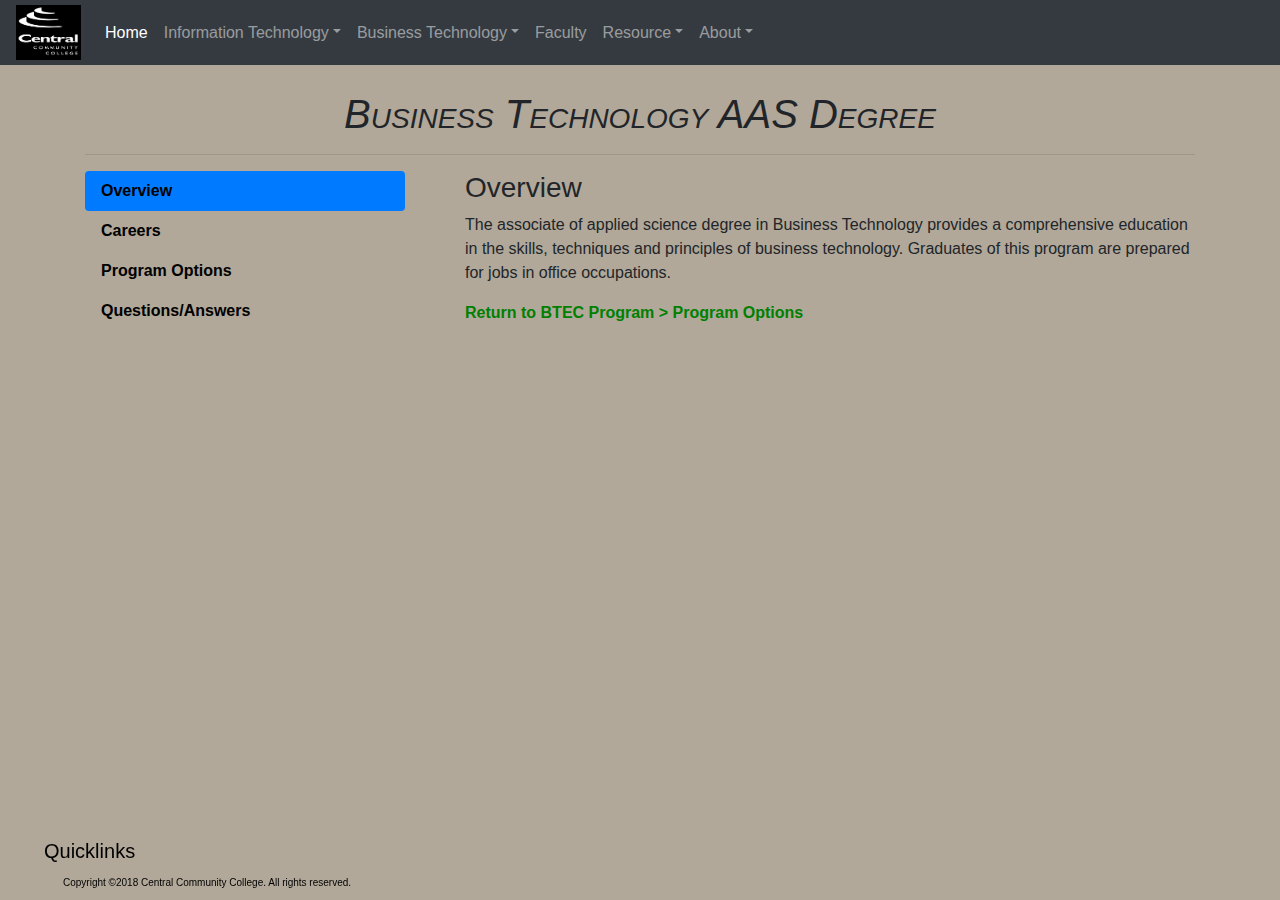
<file: btecaasdegree.html>
<!doctype html>
<html lang="en">
	<head>
		<!--
			info1500 Semester Project
			Author: John Clifford
			Date:   3/11/2018
			Filename: btecaasdegree.html
		-->
		<meta charset="utf-8">
		<meta name="viewport" content="width=device-width, initial-scale=1, shrink-to-fit=no">
		<meta name="description" content="">
		<meta name="author" content="">
		<link href="https://maxcdn.bootstrapcdn.com/bootstrap/4.0.0/css/bootstrap.min.css" integrity="sha384-Gn5384xqQ1aoWXA+058RXPxPg6fy4IWvTNh0E263XmFcJlSAwiGgFAW/dAiS6JXm" crossorigin="anonymous" rel="stylesheet" />
		<link href="css/effects.css" rel="stylesheet" />
		<link href="css/btecstyles.css" rel="stylesheet" />
		<title>BTEC AAS Degree</title>

	</head>
	<body onload="onloadtimer(0)">
		<header>
			<div class="topnav">
				<nav class="navbar navbar-expand-sm py-0 navbar-dark fixed-top  bg-dark">
					<img class="navbar-brand" src="images/logos/College_Vert_GIF_White.gif" alt="logo" height="65" width="65">
					<button id="menuicon" class="navbar-toggler" type="button" data-toggle="collapse" data-target="#navtop" aria-controls="navtop" aria-expanded="false" aria-label="Toggle navigation">
					<span  class="navbar-toggler-icon"></span>
					</button>
					<div class="collapse navbar-collapse" id="navtop">
						<ul class="navbar-nav mr-auto">
							<li class="nav-item active">
								<a class="nav-link" href="index.html">Home <span class="sr-only">(current)</span></a>
							</li>
							<li class="nav-item dropdown">
								<a class="nav-link dropdown-toggle" href="http://example.com" id="dropdown01" data-toggle="dropdown" aria-haspopup="true" aria-expanded="false">Information Technology</a>
								<div class="dropdown-menu" aria-labelledby="dropdown01">
									<a class="dropdown-item" href="infotechprogram.html">Info Tech Program</a>
									<a class="dropdown-item" href="developer.html">Developer</a>
									<a class="dropdown-item" href="networking.html">Networking</a>
									<a class="dropdown-item" href="techsupport.html">Technical Support</a>
								</div>
							</li>
							<li class="nav-item dropdown">
								<a class="nav-link dropdown-toggle" href="http://example.com" id="dropdown02" data-toggle="dropdown" aria-haspopup="true" aria-expanded="false">Business Technology</a>
								<div class="dropdown-menu" aria-labelledby="dropdown02">
									<a class="dropdown-item" href="btecprogram.html">Business Tech Program</a>
									<a class="dropdown-item" href="btecaasdegree.html">BTEC AAS Degree</a>
									<a class="dropdown-item" href="btecdiploma.html">BTEC Diploma</a>
									<a class="dropdown-item" href="btecsoftware.html">BTEC Software Certificate</a>
									<a class="dropdown-item" href="btectechnology.html">BTEC Technology Certificate</a>
									<a class="dropdown-item" href="btecsocialmedia.html">BTEC Social Media Certificate</a>
								</div>
							</li>
							<li class="nav-item">
								<a class="nav-link" href="faculty.html">Faculty</a>
							</li>
							<li class="nav-item dropdown">
								<a class="nav-link dropdown-toggle" href="http://example.com" id="dropdown03" data-toggle="dropdown" aria-haspopup="true" aria-expanded="false">Resource</a>
								<div class="dropdown-menu" aria-labelledby="dropdown03">
									<a class="dropdown-item" href="get-comp-sci-students-excited.pdf" 
									onclick="urlpopup(this.href,'myWindow','0','0','yes');return false">9 Facts from PLURALSIGHT</a>
								</div>
							</li>
							<li class="nav-item dropdown">
								<a class="nav-link dropdown-toggle" href="http://example.com" id="dropdown04" data-toggle="dropdown" aria-haspopup="true" aria-expanded="false">About</a>
								<div class="dropdown-menu" aria-labelledby="dropdown04">
									<a class="dropdown-item" href="http://www.cccneb.edu/contact/" title="Contact Us" 
									onclick="urlpopup(this.href,'myWindow','0','0','yes');return false">Contact Us</a>
									<a class="dropdown-item" href="acknowledge.html">Acknowledgement</a>
									<a class="dropdown-item" href="external.html">Program Videos</a>
								</div>
							</li>
						</ul>
					</div>
				</nav>
			</div>
		</header> 

		<section id="main">
			<article class="container">
				<div class="row">
					<div class="col-12">
						<h1 id="pagetitle">Business Technology AAS Degree</h1>
						<hr/>
					</div>
				</div>
				<div class="row">
					<div class="col-4">  
						<div class="nav flex-sm-column nav-pills" id="v-pills-tab" role="tablist" aria-orientation="vertical">
							<a class="nav-link active" id="v-pills-1-tab" data-toggle="pill" href="#v-pills-1" role="tab" aria-controls="v-pills-1" aria-selected="true"><strong>Overview</strong></a>
							<a class="nav-link" id="v-pills-2-tab" data-toggle="pill" href="#v-pills-2" role="tab" aria-controls="v-pills-2" aria-selected="false"><strong>Careers</strong></a>
							<a class="nav-link" id="v-pills-3-tab" data-toggle="pill" href="#v-pills-3" role="tab" aria-controls="v-pills-3" aria-selected="false"><strong>Program Options</strong></a>
							<a class="nav-link" id="v-pills-4-tab" data-toggle="pill" href="#v-pills-4" role="tab" aria-controls="v-pills-4" aria-selected="false"><strong>Questions/Answers</strong></a>
						</div>
					</div>

					<div class="col-8"> 
						<div class="tab-content" id="v-pills-tabContent">
							<div class="tab-pane fade show active" id="v-pills-1" role="tabpanel" aria-labelledby="v-pills-1-tab">
								<h3>Overview</h3>
								<p>
									The associate of applied science degree in Business Technology provides 
									a comprehensive education in the skills, techniques and principles 
									of business technology. Graduates of this program are prepared for 
									jobs in office occupations.
								</p>
							</div>
							<div class="tab-pane fade" id="v-pills-2" role="tabpanel" aria-labelledby="v-pills-2-tab">
								<h3>Careers</h3>
								<p><strong>Explore these Bureau of Labor Statistics links: </strong></p>
								<ul>								
									<li>
										<a 
										href="https://www.bls.gov/oes/current/oes436011.htm"
										onclick="urlpopup(this.href,'myWindow','0','0','yes');return false">
										Executive Secretaries and Executive Administrative Assistants
										</a>
									</li>
									<li>
										<a 
										href="https://www.bls.gov/oes/current/oes113011.htm"
										onclick="urlpopup(this.href,'myWindow','0','0','yes');return false">
										Office Manager
										</a>
									</li>
									<li>
										<a 
										href="https://www.bls.gov/oes/current/oes431011.htm"
										onclick="urlpopup(this.href,'myWindow','0','0','yes');return false">
										First-Line Supervisors of Office and Administrative Support Workers
										</a>
									</li>
									<li>
										<a 
										href="https://www.bls.gov/oes/current/oes434031.htm"
										onclick="urlpopup(this.href,'myWindow','0','0','yes');return false">
										Court, Municipal, and License Clerks
										</a>
									</li>
									<li>
										<a 
										href="https://www.bls.gov/oes/current/oes439031.htm"
										onclick="urlpopup(this.href,'myWindow','0','0','yes');return false">
										Desktop Publishers
										</a>
									</li>
								</ul>
							</div>
							<div class="tab-pane fade" id="v-pills-3" role="tabpanel" aria-labelledby="v-pills-3-tab">
								<h3>Program Options</h3>
								<p>Technology skills are essential in this career, including the utilization of software such as:  
								word processing, spreadsheets, databases, presentations, desktop publishing, project management, 
								webpage support, and graphics programs.</p>
								<p>
								<strong>CCC Catalog:
								<a href="http://catalog.cccneb.edu/preview_program.php?catoid=35&poid=10693&hl=%22Business+Technology%22&returnto=search"
								onclick="urlpopup(this.href,'myWindow','0','0','yes');return false">
								 Business Technology AAS Degree</a></strong></p>
								<p>
								<strong>CCC Catalog:
								<a href="http://catalog.cccneb.edu/preview_program.php?catoid=35&poid=10867&hl=%22Business+Technology%22&returnto=search"
								onclick="urlpopup(this.href,'myWindow','0','0','yes');return false">
								Business Technology AAS Degree Plan of Study Full Time</a>
								</strong></p>
							</div>
							<div class="tab-pane fade" id="v-pills-4" role="tabpanel" aria-labelledby="v-pills-4-tab">
								<h3>Questions/Answers</h3>
								<p><a href="btecprogram.html#v-pills-4"><strong>Link to BTEC Program > Questions/Answers</strong></a></p>
							</div>
							<p><a href="btecprogram.html#v-pills-3"><strong>Return to BTEC Program > Program Options</strong></a></p>
						</div>
					</div>
				</div>	
			</article>
		</section>

		
		<div class="bottomnav">		
			<nav class="navbar fixed-bottom py-0 navbar-primary">   
				<div class="container-fluid">
					<button id="quicklinkicon" class="navbar-toggler" type="button" data-toggle="collapse" data-target="#navbottom" aria-controls="navbottom" aria-expanded="false" aria-label="Toggle navigation">
						<span class="navbar-toggler-icon"></span>
					</button>
					<div class="collapse navbar-collapse" id="navbottom">
						<ul class="navbar-nav">
							<li class="nav-item active">
								<a class="nav-link" href="index.html"><strong>Home</strong></a></li>
							<li class="nav-item">
								<a class="nav-link" href="infotechprogram.html"><strong>InfoTech Program</strong></a></li>
							<li class="nav-item">
								<a class="nav-link" href="developer.html">&#8226;&nbsp;Developer</a></li>
							<li class="nav-item">
								<a class="nav-link" href="networking.html">&#8226;&nbsp;Networking</a></li>
							<li class="nav-item">
								<a class="nav-link" href="techsupport.html">&#8226;&nbsp;Tech Support</a></li>
							<li class="nav-item">
								<a class="nav-link" href="btecprogram.html"><strong>BTEC Program</strong></a></li>
							<li class="nav-item">
								<a class="nav-link" href="btecaasdegree.html">&#8226;&nbsp;AAS Degree</a></li>
							<li class="nav-item">
								<a class="nav-link" href="btecdiploma.html">&#8226;&nbsp;Diploma</a></li>
							<li class="nav-item">
								<a class="nav-link" href="btecsoftware.html">&#8226;&nbsp;Software Certificate</a></li>
							<li class="nav-item">
								<a class="nav-link" href="btectechnology.html">&#8226;&nbsp;Technology Certificate</a></li>
							<li class="nav-item">
								<a class="nav-link" href="btecsocialmedia.html">&#8226;&nbsp;Social Media Certificate</a></li>
							<li class="nav-item">
								<a class="nav-link" href="faculty.html">Faculty</a></li>
							<li class="nav-item">
								<a class="nav-link" href="get-comp-sci-students-excited.pdf" 
								onclick="urlpopup(this.href,'myWindow','0','0','yes');return false">
								9 Facts from PLURALSIGHT</a></li>
							<li class="nav-item">
								<a class="nav-link" href="http://www.cccneb.edu/contact/" title="Contact Us" 
								onclick="urlpopup(this.href,'myWindow','0','0','yes');return false">
								Contact Us</a></li>							
							<li class="nav-item">
								<a class="nav-link" href="acknowledge.html">Acknowledgement</a></li>
							<li class="nav-item">
								<a class="nav-link" href="external.html">Program Videos</a></li>
						</ul>
						<br/><br/>
					</div>
					<div class="navbar-brand footer-copyright">
						<a href="index.html">Copyright &copy;2018 Central Community College. All rights reserved.</a>
					</div>
				</div>
			</nav>
		</div>



		<!-- Bootstrap core JavaScript
		================================================== -->
		<!-- Placed at the end of the document so the pages load faster -->
		<script src="https://code.jquery.com/jquery-3.2.1.slim.min.js" integrity="sha384-KJ3o2DKtIkvYIK3UENzmM7KCkRr/rE9/Qpg6aAZGJwFDMVNA/GpGFF93hXpG5KkN" crossorigin="anonymous"></script>
		<script src="https://cdnjs.cloudflare.com/ajax/libs/popper.js/1.12.9/umd/popper.min.js" integrity="sha384-ApNbgh9B+Y1QKtv3Rn7W3mgPxhU9K/ScQsAP7hUibX39j7fakFPskvXusvfa0b4Q" crossorigin="anonymous"></script>
		<script src="https://maxcdn.bootstrapcdn.com/bootstrap/4.0.0/js/bootstrap.min.js" integrity="sha384-JZR6Spejh4U02d8jOt6vLEHfe/JQGiRRSQQxSfFWpi1MquVdAyjUar5+76PVCmYl" crossorigin="anonymous"></script>
		<script src="js/navtitles.js"></script>
		<script src="js/pilltablinks.js"></script>
		<script src="js/urlpopup.js"></script>
		<script src="js/onloadtimer.js"></script>
	</body>
</html>
</file>
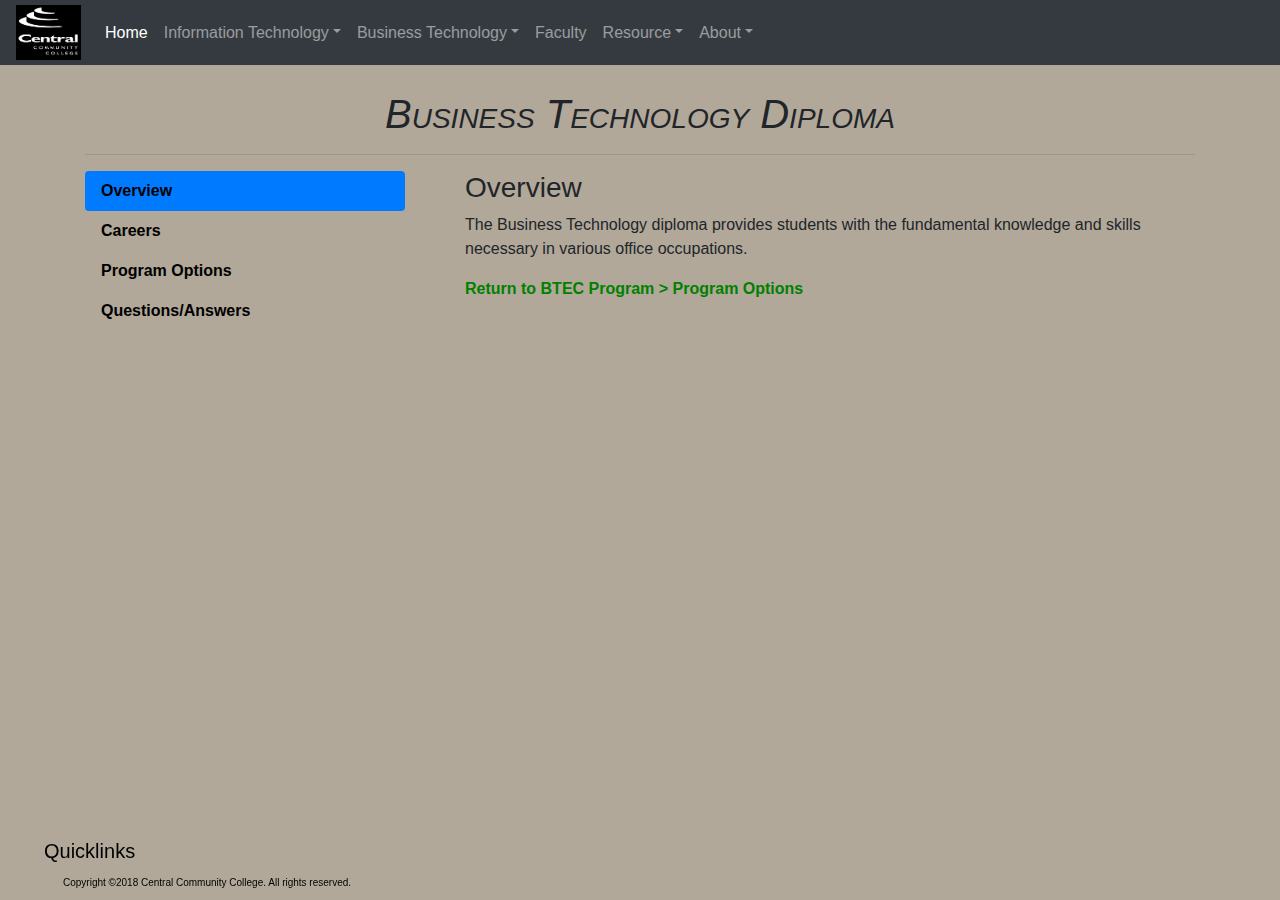
<file: btecdiploma.html>
<!doctype html>
<html lang="en">
	<head>
		<!--
			info1500 Semester Project
			Author: John Clifford
			Date:   3/11/2018
			Filename: btecdiploma.html
		-->
		<meta charset="utf-8">
		<meta name="viewport" content="width=device-width, initial-scale=1, shrink-to-fit=no">
		<meta name="description" content="">
		<meta name="author" content="">
		<link href="https://maxcdn.bootstrapcdn.com/bootstrap/4.0.0/css/bootstrap.min.css" integrity="sha384-Gn5384xqQ1aoWXA+058RXPxPg6fy4IWvTNh0E263XmFcJlSAwiGgFAW/dAiS6JXm" crossorigin="anonymous" rel="stylesheet" />
		<link href="css/effects.css" rel="stylesheet" />
		<link href="css/btecstyles.css" rel="stylesheet" />
		<title>BTEC Diploma</title>

	</head>
	<body onload="onloadtimer(0)">
		<header>
			<div class="topnav">
				<nav class="navbar navbar-expand-sm py-0 navbar-dark fixed-top  bg-dark">
					<img class="navbar-brand" src="images/logos/College_Vert_GIF_White.gif" alt="logo" height="65" width="65">
					<button id="menuicon" class="navbar-toggler" type="button" data-toggle="collapse" data-target="#navtop" aria-controls="navtop" aria-expanded="false" aria-label="Toggle navigation">
					<span  class="navbar-toggler-icon"></span>
					</button>
					<div class="collapse navbar-collapse" id="navtop">
						<ul class="navbar-nav mr-auto">
							<li class="nav-item active">
								<a class="nav-link" href="index.html">Home <span class="sr-only">(current)</span></a>
							</li>
							<li class="nav-item dropdown">
								<a class="nav-link dropdown-toggle" href="http://example.com" id="dropdown01" data-toggle="dropdown" aria-haspopup="true" aria-expanded="false">Information Technology</a>
								<div class="dropdown-menu" aria-labelledby="dropdown01">
									<a class="dropdown-item" href="infotechprogram.html">Info Tech Program</a>
									<a class="dropdown-item" href="developer.html">Developer</a>
									<a class="dropdown-item" href="networking.html">Networking</a>
									<a class="dropdown-item" href="techsupport.html">Technical Support</a>
								</div>
							</li>
							<li class="nav-item dropdown">
								<a class="nav-link dropdown-toggle" href="http://example.com" id="dropdown02" data-toggle="dropdown" aria-haspopup="true" aria-expanded="false">Business Technology</a>
								<div class="dropdown-menu" aria-labelledby="dropdown02">
									<a class="dropdown-item" href="btecprogram.html">Business Tech Program</a>
									<a class="dropdown-item" href="btecaasdegree.html">BTEC AAS Degree</a>
									<a class="dropdown-item" href="btecdiploma.html">BTEC Diploma</a>
									<a class="dropdown-item" href="btecsoftware.html">BTEC Software Certificate</a>
									<a class="dropdown-item" href="btectechnology.html">BTEC Technology Certificate</a>
									<a class="dropdown-item" href="btecsocialmedia.html">BTEC Social Media Certificate</a>
								</div>
							</li>
							<li class="nav-item">
								<a class="nav-link" href="faculty.html">Faculty</a>
							</li>
							<li class="nav-item dropdown">
								<a class="nav-link dropdown-toggle" href="http://example.com" id="dropdown03" data-toggle="dropdown" aria-haspopup="true" aria-expanded="false">Resource</a>
								<div class="dropdown-menu" aria-labelledby="dropdown03">
									<a class="dropdown-item" href="get-comp-sci-students-excited.pdf" 
									onclick="urlpopup(this.href,'myWindow','0','0','yes');return false">9 Facts from PLURALSIGHT</a>
								</div>
							</li>
							<li class="nav-item dropdown">
								<a class="nav-link dropdown-toggle" href="http://example.com" id="dropdown04" data-toggle="dropdown" aria-haspopup="true" aria-expanded="false">About</a>
								<div class="dropdown-menu" aria-labelledby="dropdown04">
									<a class="dropdown-item" href="http://www.cccneb.edu/contact/" title="Contact Us" 
									onclick="urlpopup(this.href,'myWindow','0','0','yes');return false">Contact Us</a>
									<a class="dropdown-item" href="acknowledge.html">Acknowledgement</a>
									<a class="dropdown-item" href="external.html">Program Videos</a>
								</div>
							</li>
						</ul>
					</div>
				</nav>
			</div>
		</header> 

		<section id="main">
			<article class="container">
				<div class="row">
					<div class="col-12">
						<h1 id="pagetitle">Business Technology Diploma</h1>
						<hr/>
					</div>
				</div>
				<div class="row">
					<div class="col-4">  
						<div class="nav flex-sm-column nav-pills" id="v-pills-tab" role="tablist" aria-orientation="vertical">
							<a class="nav-link active" id="v-pills-1-tab" data-toggle="pill" href="#v-pills-1" role="tab" aria-controls="v-pills-1" aria-selected="true"><strong>Overview</strong></a>
							<a class="nav-link" id="v-pills-2-tab" data-toggle="pill" href="#v-pills-2" role="tab" aria-controls="v-pills-2" aria-selected="false"><strong>Careers</strong></a>
							<a class="nav-link" id="v-pills-3-tab" data-toggle="pill" href="#v-pills-3" role="tab" aria-controls="v-pills-3" aria-selected="false"><strong>Program Options</strong></a>
							<a class="nav-link" id="v-pills-4-tab" data-toggle="pill" href="#v-pills-4" role="tab" aria-controls="v-pills-4" aria-selected="false"><strong>Questions/Answers</strong></a>
						</div>
					</div>

					<div class="col-8"> 
						<div class="tab-content" id="v-pills-tabContent">
							<div class="tab-pane fade show active" id="v-pills-1" role="tabpanel" aria-labelledby="v-pills-1-tab">
								<h3>Overview</h3>
								<p>
									The Business Technology diploma provides students 
									with the fundamental knowledge and skills necessary 
									in various office occupations.
								</p>
							</div>
							<div class="tab-pane fade" id="v-pills-2" role="tabpanel" aria-labelledby="v-pills-2-tab">
								<h3>Careers</h3>
								<p><strong>Explore these Bureau of Labor Statistics links: </strong></p>
								<ul>
									<li>
										<a 
										href="https://www.bls.gov/oes/current/oes436014.htm"
										onclick="urlpopup(this.href,'myWindow','0','0','yes');return false">
										Administrative Assistants
										</a>
									</li>
									<li>
										<a 
										href="https://www.bls.gov/oes/current/oes434161.htm"
										onclick="urlpopup(this.href,'myWindow','0','0','yes');return false">
										Human Resources Assistants
										</a>
									</li>
									<li>
										<a 
										href="https://www.bls.gov/oes/current/oes434051.htm"
										onclick="urlpopup(this.href,'myWindow','0','0','yes');return false">
										Customer Service Representatives
										</a>
									</li>
									<li>
										<a 
										href="https://www.bls.gov/oes/current/oes433021.htm"
										onclick="urlpopup(this.href,'myWindow','0','0','yes');return false">
										Billing and Posting Clerks
										</a>
									</li>
									<li>
										<a 
										href="https://www.bls.gov/oes/current/oes439061.htm"
										onclick="urlpopup(this.href,'myWindow','0','0','yes');return false">
										Office Clerks
										</a>
									</li>
								</ul>
							</div>
							<div class="tab-pane fade" id="v-pills-3" role="tabpanel" aria-labelledby="v-pills-3-tab">
								<h3>Program Options</h3>
								<p>Technology skills are essential in this career, including the utilization of software such as:  
								word processing, spreadsheets, databases, presentations, desktop publishing, project management, 
								webpage support, and graphics programs.</p>
								
								<p>
								<strong>CCC Catalog: 
								<a href="http://catalog.cccneb.edu/preview_program.php?catoid=35&poid=10784&hl=%22Business+Technology%22&returnto=search" 
								onclick="urlpopup(this.href,'myWindow','0','0','yes');return false">
								Business Technology Diploma</a>
								</strong></p>

								<p>
								<strong>CCC Catalog:
								<a href="http://catalog.cccneb.edu/preview_program.php?catoid=35&poid=10868&hl=%22Business+Technology%22&returnto=search" 
								onclick="urlpopup(this.href,'myWindow','0','0','yes');return false">Business Technology Diploma Plan of Study - Full Time</a>
								</strong></p>
							</div>
							<div class="tab-pane fade" id="v-pills-4" role="tabpanel" aria-labelledby="v-pills-4-tab">
								<h3>Questions/Answers</h3>
								<p><a href="btecprogram.html#v-pills-4"><strong>Link to BTEC Program > Questions/Answers</strong></a></p>
							</div>
							<p><a href="btecprogram.html#v-pills-3"><strong>Return to BTEC Program > Program Options</strong></a></p>
						</div>
					</div>
				</div>	
			</article>
		</section>
		
		<div class="bottomnav">		
			<nav class="navbar fixed-bottom py-0 navbar-primary">   
				<div class="container-fluid">
					<button id="quicklinkicon" class="navbar-toggler" type="button" data-toggle="collapse" data-target="#navbottom" aria-controls="navbottom" aria-expanded="false" aria-label="Toggle navigation">
						<span class="navbar-toggler-icon"></span>
					</button>
					<div class="collapse navbar-collapse" id="navbottom">
						<ul class="navbar-nav">
							<li class="nav-item active">
								<a class="nav-link" href="index.html"><strong>Home</strong></a></li>
							<li class="nav-item">
								<a class="nav-link" href="infotechprogram.html"><strong>InfoTech Program</strong></a></li>
							<li class="nav-item">
								<a class="nav-link" href="developer.html">&#8226;&nbsp;Developer</a></li>
							<li class="nav-item">
								<a class="nav-link" href="networking.html">&#8226;&nbsp;Networking</a></li>
							<li class="nav-item">
								<a class="nav-link" href="techsupport.html">&#8226;&nbsp;Tech Support</a></li>
							<li class="nav-item">
								<a class="nav-link" href="btecprogram.html"><strong>BTEC Program</strong></a></li>
							<li class="nav-item">
								<a class="nav-link" href="btecaasdegree.html">&#8226;&nbsp;AAS Degree</a></li>
							<li class="nav-item">
								<a class="nav-link" href="btecdiploma.html">&#8226;&nbsp;Diploma</a></li>
							<li class="nav-item">
								<a class="nav-link" href="btecsoftware.html">&#8226;&nbsp;Software Certificate</a></li>
							<li class="nav-item">
								<a class="nav-link" href="btectechnology.html">&#8226;&nbsp;Technology Certificate</a></li>
							<li class="nav-item">
								<a class="nav-link" href="btecsocialmedia.html">&#8226;&nbsp;Social Media Certificate</a></li>
							<li class="nav-item">
								<a class="nav-link" href="faculty.html">Faculty</a></li>
							<li class="nav-item">
								<a class="nav-link" href="get-comp-sci-students-excited.pdf" 
								onclick="urlpopup(this.href,'myWindow','0','0','yes');return false">
								9 Facts from PLURALSIGHT</a></li>
							<li class="nav-item">
								<a class="nav-link" href="http://www.cccneb.edu/contact/" title="Contact Us" 
								onclick="urlpopup(this.href,'myWindow','0','0','yes');return false">
								Contact Us</a></li>							
							<li class="nav-item">
								<a class="nav-link" href="acknowledge.html">Acknowledgement</a></li>
							<li class="nav-item">
								<a class="nav-link" href="external.html">Program Videos</a></li>
						</ul>
						<br/><br/>
					</div>
					<div class="navbar-brand footer-copyright">
						<a href="index.html">Copyright &copy;2018 Central Community College. All rights reserved.</a>
					</div>
				</div>
			</nav>
		</div>



		<!-- Bootstrap core JavaScript
		================================================== -->
		<!-- Placed at the end of the document so the pages load faster -->
		<script src="https://code.jquery.com/jquery-3.2.1.slim.min.js" integrity="sha384-KJ3o2DKtIkvYIK3UENzmM7KCkRr/rE9/Qpg6aAZGJwFDMVNA/GpGFF93hXpG5KkN" crossorigin="anonymous"></script>
		<script src="https://cdnjs.cloudflare.com/ajax/libs/popper.js/1.12.9/umd/popper.min.js" integrity="sha384-ApNbgh9B+Y1QKtv3Rn7W3mgPxhU9K/ScQsAP7hUibX39j7fakFPskvXusvfa0b4Q" crossorigin="anonymous"></script>
		<script src="https://maxcdn.bootstrapcdn.com/bootstrap/4.0.0/js/bootstrap.min.js" integrity="sha384-JZR6Spejh4U02d8jOt6vLEHfe/JQGiRRSQQxSfFWpi1MquVdAyjUar5+76PVCmYl" crossorigin="anonymous"></script>

		<script src="js/navtitles.js"></script>
		<script src="js/pilltablinks.js"></script>
		<script src="js/urlpopup.js"></script>
		<script src="js/onloadtimer.js"></script>

	</body>
</html>
</file>
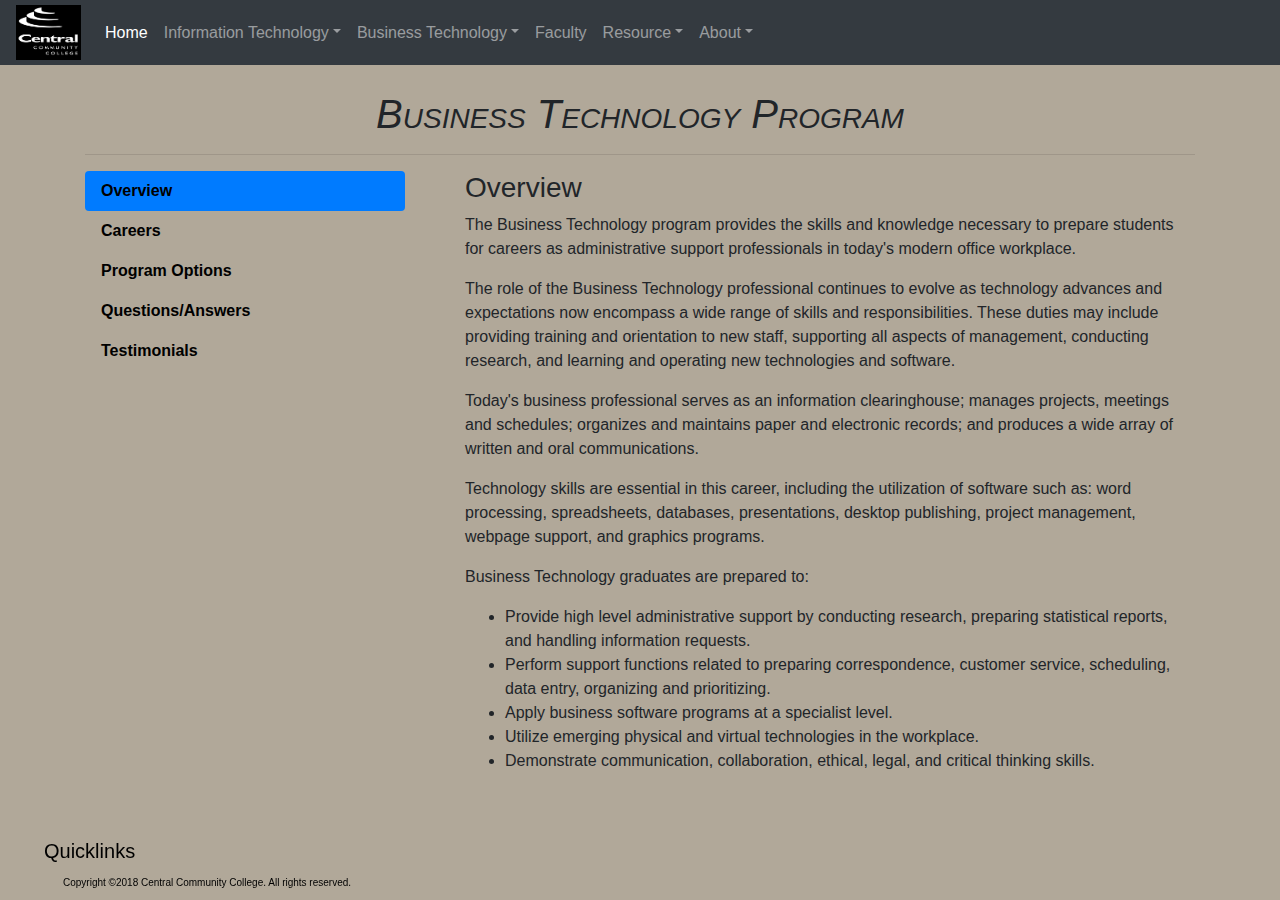
<file: btecprogram.html>
<!doctype html>
<html lang="en">
	<head>
		<!--
			info1500 Semester Project
			Author: Jacob Zekam
			Date:   3/28/2018
			Filename: btecprogram.html
		-->
		<meta charset="utf-8">
		<meta name="viewport" content="width=device-width, initial-scale=1, shrink-to-fit=no">
		<meta name="description" content="">
		<meta name="author" content="">
		<link href="https://maxcdn.bootstrapcdn.com/bootstrap/4.0.0/css/bootstrap.min.css" integrity="sha384-Gn5384xqQ1aoWXA+058RXPxPg6fy4IWvTNh0E263XmFcJlSAwiGgFAW/dAiS6JXm" crossorigin="anonymous" rel="stylesheet" />
		<link href="css/effects.css" rel="stylesheet" />
		<link href="css/btecstyles.css" rel="stylesheet" />
		<title>BTEC Program</title>

	</head>
	<body onload="onloadtimer(0)">
		<header>
			<div class="topnav">
				<nav class="navbar navbar-expand-sm py-0 navbar-dark fixed-top  bg-dark">
					<img class="navbar-brand" src="images/logos/College_Vert_GIF_White.gif" alt="logo" height="65" width="65">
					<button id="menuicon" class="navbar-toggler" type="button" data-toggle="collapse" data-target="#navtop" aria-controls="navtop" aria-expanded="false" aria-label="Toggle navigation">
					<span  class="navbar-toggler-icon"></span>
					</button>
					<div class="collapse navbar-collapse" id="navtop">
						<ul class="navbar-nav mr-auto">
							<li class="nav-item active">
								<a class="nav-link" href="index.html">Home <span class="sr-only">(current)</span></a>
							</li>
							<li class="nav-item dropdown">
								<a class="nav-link dropdown-toggle" href="http://example.com" id="dropdown01" data-toggle="dropdown" aria-haspopup="true" aria-expanded="false">Information Technology</a>
								<div class="dropdown-menu" aria-labelledby="dropdown01">
									<a class="dropdown-item" href="infotechprogram.html">Info Tech Program</a>
									<a class="dropdown-item" href="developer.html">Developer</a>
									<a class="dropdown-item" href="networking.html">Networking</a>
									<a class="dropdown-item" href="techsupport.html">Technical Support</a>
								</div>
							</li>
							<li class="nav-item dropdown">
								<a class="nav-link dropdown-toggle" href="http://example.com" id="dropdown02" data-toggle="dropdown" aria-haspopup="true" aria-expanded="false">Business Technology</a>
								<div class="dropdown-menu" aria-labelledby="dropdown02">
									<a class="dropdown-item" href="btecprogram.html">Business Tech Program</a>
									<a class="dropdown-item" href="btecaasdegree.html">BTEC AAS Degree</a>
									<a class="dropdown-item" href="btecdiploma.html">BTEC Diploma</a>
									<a class="dropdown-item" href="btecsoftware.html">BTEC Software Certificate</a>
									<a class="dropdown-item" href="btectechnology.html">BTEC Technology Certificate</a>
									<a class="dropdown-item" href="btecsocialmedia.html">BTEC Social Media Certificate</a>
								</div>
							</li>
							<li class="nav-item">
								<a class="nav-link" href="faculty.html">Faculty</a>
							</li>
							<li class="nav-item dropdown">
								<a class="nav-link dropdown-toggle" href="http://example.com" id="dropdown03" data-toggle="dropdown" aria-haspopup="true" aria-expanded="false">Resource</a>
								<div class="dropdown-menu" aria-labelledby="dropdown03">
									<a class="dropdown-item" href="get-comp-sci-students-excited.pdf" 
									onclick="urlpopup(this.href,'myWindow','0','0','yes');return false">9 Facts from PLURALSIGHT</a>
								</div>
							</li>
							<li class="nav-item dropdown">
								<a class="nav-link dropdown-toggle" href="http://example.com" id="dropdown04" data-toggle="dropdown" aria-haspopup="true" aria-expanded="false">About</a>
								<div class="dropdown-menu" aria-labelledby="dropdown04">
									<a class="dropdown-item" href="http://www.cccneb.edu/contact/" title="Contact Us" 
									onclick="urlpopup(this.href,'myWindow','0','0','yes');return false">Contact Us</a>
									<a class="dropdown-item" href="acknowledge.html">Acknowledgement</a>
									<a class="dropdown-item" href="external.html">Program Videos</a>
								</div>
							</li>
						</ul>
					</div>
				</nav>
			</div>
		</header> 
				
		<section id="main">
			<article class="container">
				<div class="row">
					<div class="col-12">
						<h1 id="pagetitle">Business Technology Program</h1>
						<hr/>
					</div>
				</div>
				<div class="row">
					<div class="col-4">  
						<div class="nav flex-sm-column nav-pills" id="v-pills-tab" role="tablist" aria-orientation="vertical">
						  <a class="nav-link active" id="v-pills-1-tab" data-toggle="pill" href="#v-pills-1" role="tab" aria-controls="v-pills-1" aria-selected="true"><strong>Overview</strong></a>
						  <a class="nav-link" id="v-pills-2-tab" data-toggle="pill" href="#v-pills-2" role="tab" aria-controls="v-pills-2" aria-selected="false"><strong>Careers</strong></a>
						  <a class="nav-link" id="v-pills-3-tab" data-toggle="pill" href="#v-pills-3" role="tab" aria-controls="v-pills-3" aria-selected="false"><strong>Program Options</strong></a>
						  <a class="nav-link" id="v-pills-4-tab" data-toggle="pill" href="#v-pills-4" role="tab" aria-controls="v-pills-4" aria-selected="false"><strong>Questions/Answers</strong></a>
						  <a class="nav-link" id="v-pills-5-tab" data-toggle="pill" href="#v-pills-5" role="tab" aria-controls="v-pills-5" aria-selected="false"><strong>Testimonials</strong></a>
						</div>
					</div>

					<div class="col-8"> 
						<div class="tab-content" id="v-pills-tabContent">
							<div class="tab-pane fade show active" id="v-pills-1" role="tabpanel" aria-labelledby="v-pills-1-tab">
								<h3>Overview</h3>
								<p> The Business Technology program provides the 
									skills and knowledge necessary to prepare students 
									for careers as administrative support professionals 
									in today's modern office workplace. 
								</p>
								<p>
									The role of the Business Technology professional continues 
									to evolve as technology advances and expectations now encompass 
									a wide range of skills and responsibilities. These duties may 
									include providing training and orientation to new staff, 
									supporting all aspects of management, conducting research, 
									and learning and operating new technologies and software.
								</p>
								<p>
									Today's business professional serves as an information 
									clearinghouse; manages projects, meetings and schedules; 
									organizes and maintains paper and electronic records; and 
									produces a wide array of written and oral communications. 
								</p>
								<p>
									Technology skills are essential in this career, including 
									the utilization of software such as: word processing, spreadsheets, 
									databases, presentations, desktop publishing, project management, 
									webpage support, and graphics programs. 
								</p>
								<p>
									Business Technology graduates are prepared to:
								</p>
								<ul>
									<li>Provide high level administrative support by conducting 
									research, preparing statistical reports, and handling information 
									requests.</li>
									<li>Perform support functions related to preparing correspondence, 
									customer service, scheduling, data entry, organizing and prioritizing.</li>
									<li>Apply business software programs at a specialist level.</li>
									<li>Utilize emerging physical and virtual technologies in the workplace.</li>
									<li>Demonstrate communication, collaboration, ethical, legal, and 
									critical thinking skills.</li>
								</ul>
							</div>
							<div class="tab-pane fade" id="v-pills-2" role="tabpanel" aria-labelledby="v-pills-2-tab">
								<h3>Careers</h3>
								<p>
									Constantly evolving technologies allow for lifelong learning and 
									continued professional development and advancement. According 
									to O-Net Online, a partner with jobcenter.usa.gov, office and 
									administrative support positions are categorized as a "bright 
									outlook" occupation. These job opportunities are expected to 
									grow rapidly in the next several years with large numbers of 
									job openings and new and emerging responsibilities.
								</p>
								<p>
									<strong>Job titles include:</strong> <br />
									Administrative Assistant, Administrative Supervisor, 
									Administrative Technician, Clerk Typist, Customer Service Manager, 
									Department Secretary, Desktop Publishing Specialist, 
									Executive Assistant, Human Resources Coordinator, 
									Information Clerk, Legal Assistant, Medical Office Assistant, 
									Office Assistant, Office Coordinator, Office Manager, 
									Project Coordinator, Receptionist, Sales Support Specialist, 
									Software Specialist and Team Leader.
								</p>
								<p>
									According to the Bureau of Labor Statistics, employment of 
									office and administrative support occupations is projected to 
									show little or no change from 2016 to 2026. Technology is 
									expected to substitute or supplant some functions that 
									workers in office and administrative support occupations do.
								</p>
								<p>
									The median annual wage for office and administrative 
									support occupations was $34,050 in May 2016, below 
									the median for all occupations of $37,040 (Bureau 
									of Labor Statistics, U.S. Department of Labor, 
									2017-2018 Occupational Outlook Handbook).
								</p>
								<p><strong>
								<a href="https://www.bls.gov/ooh/office-and-administrative-support/secretaries-and-administrative-assistants.htm" 
								onclick="urlpopup(this.href,'myWindow','0','0','yes');return false">
								View BLS details &raquo;</a>
								</strong></p>
							</div>
							<div class="tab-pane fade" id="v-pills-3" role="tabpanel" aria-labelledby="v-pills-3-tab">
								<h3>Program Options</h3>
								<p>
									To assist students in determining the sequence of courses 
									they might take to complete their educational goal, the 
									proposed program of study is provided. A student's final 
									program of study will be influenced by factors such as 
									placement test scores, prior college experiences, course 
									availability, transfer requirements, program admission 
									requirements, and special areas of interest. A student 
									intending to major in this program must consult with 
									his/her advisor prior to any academic planning and 
									registration.
								</p>
					
									<h4>Options</h4>
									<strong>Associate of Applied Science</strong>
									<ul>
										<li><strong><a href="btecaasdegree.html">Business Technology AAS Degree</a></strong><br/>
											The Business Technology Degree provides the 
											skills and knowledge necessary to prepare 
											students for careers as business support 
											professionals in today's workplace.
										</li>
									</ul>
									<strong>Diploma</strong>
									<ul>
										<li><strong><a href="btecdiploma.html">Business Technology Diploma</a></strong><br/>
											The Business Technology diploma provides students 
											with the fundamental knowledge and skills necessary 
											in various business occupations.
										</li>
									</ul>
										<strong>Certificate</strong>
									<ul>									
										<li><strong><a href="btecsoftware.html">Business Software Certificate</a></strong><br/>
											The Business Software Certificate provides 
											students with the necessary software skills 
											to be successful in any business setting.
										</li>
										<li><strong><a href="btectechnology.html">Business Technology Certificate</a></strong><br/>
											The Business Technology Certificate prepares 
											students with basic skills utilized in the workplace.
										</li>
										<li><strong><a href="btecsocialmedia.html">Social Media Certificate</a></strong><br/>
											The Social Media Certificate prepares 
											students with the basic skills needed to navigate social network applications.
										</li>
									</ul>
					
							</div>
							<div class="tab-pane fade" id="v-pills-4" role="tabpanel" aria-labelledby="v-pills-4-tab">
								<h3>Questions/Answers</h3>
								<div>
									<dl>
										<dt>How much hands-on practice is included? </dt>
											<dd>This program is very computer orientated so 
											you will spend a lot of time on the computer 
											completing projects and learning new and 
											exciting software.</dd>
										<dt>How do instructors teach these courses? </dt>
											<dd>Instruction varies by instructor. </dd>
										<dt>What's a typical day in class like? </dt>
											<dd>It varies by instructor, but class are typically interactive 
											and hands-on.</dd>
										<dt>How much of your program (not including general education courses) 
											can be completed online? </dt>
											<dd>Our entire program can be completed online. We also have 
											courses in 3 out of the 5 general education categories.</dd>
										<dt>How long is the program, certificate, diploma? </dt>
											<dd>You can complete a certificate in one semester and a diploma 
											takes between 1 to 1 1/2 years to complete, and our degree is a 
											two-year degree. </dd>
										<dt>If the program is selective, please explain the process. </dt>
											<dd>N/A</dd>
										<dt>
											If there is waitlist-what can students do in the meantime? </dt>
											<dd>If the student is on a waitlist for a course, then we typically 
											enroll them in another required course and the advisor monitors the wait 
											listed students. When an opening occurs, the advisor enrolls the student 
											accordingly all while keeping the student informed of the process.</dd>
										<dt>What additional program costs are there? (tools, uniforms, insurance, 
											drug testing, background check. licensing exam, etc.) </dt> 
											<dd> None</dd>
										<dt>If your students tend to continue their education, which 
											colleges/universities do you see most of them transferring to?   
											What special transfer opportunities/articulation agreements 
											are available to CCC students? </dt>
											<dd>Most of our students that continue-on to receive their 
											bachelor's degree do so through Bellevue University, as they do a 
											great job at accepting all our courses towards a degree.</dd>
										<dt>Do I need to buy anything special for the program or to attend CCC? 
											For example, tools, computer, uniforms? </dt>
											<dd>It is highly recommended that you have reliable access to 
											the Internet and that you download Microsoft 365 that is available 
											for free to all students. Our help desk can assist you in downloading 
											that software. Also, it would be ideal to have a PC rather than 
											a Mac because all our courses are taught using a PC.</dd>
										<dt>When can I start classes?  </dt>
											<dd>It depends on how you set your schedule up with your advisor.</dd>
										<dt>How long will it take to earn my degree? </dt>
											<dd>You can finish in two years by completing 15-16 
											credits a semester for 4 semesters (depending upon if 
											you need foundations courses etc.)</dd>
										<dt>Can I go full or part-time? </dt>
											<dd>Either</dd>
										<dt>Can I work and attend classes? </dt>
											<dd>Most of our students do work while attending courses; 
											that is why online is a popular option.</dd>
										<dt>How long will I be in classes each day? </dt>
											<dd>It depends on how you set your schedule up with your 
											advisor, but we work very closely with our students to devise 
											a plan that works best for them.</dd>
										<dt>Do I have to attend class at a certain location or online? </dt>
											<dd>All of our courses are available online. Depending upon 
											each campus, the availability of lectures varies.</dd>
									</dl>
								</div>
								<br/><br/>
							</div>
							<div class="tab-pane fade" id="v-pills-5" role="tabpanel" aria-labelledby="v-pills-5-tab">
								<h3>Testimonials</h3>
								<div>
									<p><em><strong>&mdash; RayLynn Coble – Assistant Clerk I</strong><br/> 
									RayLynn Coble is an Assistant Clerk for the 
									Supreme Court of Nebraska at Custer County Court 
									in Broken Bow, Nebraska.  For the past 2 years 
									in her duties as an Assistant Clerk, RayLynn 
									works closely with the Judge and Clerk Magistrate 
									to ensure that the court and judicial process runs 
									smoothly.  She received her Associate’s Degree in 
									Business Technology along with a Diploma in 
									Legal Studies from Hastings Central Community 
									College in 2014.  One year later, she obtained 
									a certificate in Paralegal Studies from the 
									Center for Legal Studies through Mid Plains 
									Community College.  When RayLynn isn’t at work, 
									she spends her time helping her husband and 
									family on the farm, reading or sewing, and 
									playing violin.
									</em></p>
								</div>
							</div>
						</div>
					</div>
				</div>	
			</article>
		</section>
		
		<div class="bottomnav">		
			<nav class="navbar fixed-bottom py-0 navbar-primary">   
				<div class="container-fluid">
					<button id="quicklinkicon" class="navbar-toggler" type="button" data-toggle="collapse" data-target="#navbottom" aria-controls="navbottom" aria-expanded="false" aria-label="Toggle navigation">
						<span class="navbar-toggler-icon"></span>
					</button>
					<div class="collapse navbar-collapse" id="navbottom">
						<ul class="navbar-nav">
							<li class="nav-item active">
								<a class="nav-link" href="index.html"><strong>Home</strong></a></li>
							<li class="nav-item">
								<a class="nav-link" href="infotechprogram.html"><strong>InfoTech Program</strong></a></li>
							<li class="nav-item">
								<a class="nav-link" href="developer.html">&#8226;&nbsp;Developer</a></li>
							<li class="nav-item">
								<a class="nav-link" href="networking.html">&#8226;&nbsp;Networking</a></li>
							<li class="nav-item">
								<a class="nav-link" href="techsupport.html">&#8226;&nbsp;Tech Support</a></li>
							<li class="nav-item">
								<a class="nav-link" href="btecprogram.html"><strong>BTEC Program</strong></a></li>
							<li class="nav-item">
								<a class="nav-link" href="btecaasdegree.html">&#8226;&nbsp;AAS Degree</a></li>
							<li class="nav-item">
								<a class="nav-link" href="btecdiploma.html">&#8226;&nbsp;Diploma</a></li>
							<li class="nav-item">
								<a class="nav-link" href="btecsoftware.html">&#8226;&nbsp;Software Certificate</a></li>
							<li class="nav-item">
								<a class="nav-link" href="btectechnology.html">&#8226;&nbsp;Technology Certificate</a></li>
							<li class="nav-item">
								<a class="nav-link" href="btecsocialmedia.html">&#8226;&nbsp;Social Media Certificate</a></li>
							<li class="nav-item">
								<a class="nav-link" href="faculty.html">Faculty</a></li>
							<li class="nav-item">
								<a class="nav-link" href="get-comp-sci-students-excited.pdf" 
								onclick="urlpopup(this.href,'myWindow','0','0','yes');return false">
								9 Facts from PLURALSIGHT</a></li>
							<li class="nav-item">
								<a class="nav-link" href="http://www.cccneb.edu/contact/" title="Contact Us" 
								onclick="urlpopup(this.href,'myWindow','0','0','yes');return false">
								Contact Us</a></li>							
							<li class="nav-item">
								<a class="nav-link" href="acknowledge.html">Acknowledgement</a></li>
							<li class="nav-item">
								<a class="nav-link" href="external.html">Program Videos</a></li>
						</ul>
						<br/><br/>
					</div>
					<div class="navbar-brand footer-copyright">
						<a href="index.html">Copyright &copy;2018 Central Community College. All rights reserved.</a>
					</div>
				</div>
			</nav>
		</div>



		<!-- Bootstrap core JavaScript
		================================================== -->
		<!-- Placed at the end of the document so the pages load faster -->
		<script src="https://code.jquery.com/jquery-3.2.1.slim.min.js" integrity="sha384-KJ3o2DKtIkvYIK3UENzmM7KCkRr/rE9/Qpg6aAZGJwFDMVNA/GpGFF93hXpG5KkN" crossorigin="anonymous"></script>
		<script src="https://cdnjs.cloudflare.com/ajax/libs/popper.js/1.12.9/umd/popper.min.js" integrity="sha384-ApNbgh9B+Y1QKtv3Rn7W3mgPxhU9K/ScQsAP7hUibX39j7fakFPskvXusvfa0b4Q" crossorigin="anonymous"></script>
		<script src="https://maxcdn.bootstrapcdn.com/bootstrap/4.0.0/js/bootstrap.min.js" integrity="sha384-JZR6Spejh4U02d8jOt6vLEHfe/JQGiRRSQQxSfFWpi1MquVdAyjUar5+76PVCmYl" crossorigin="anonymous"></script>
		<script src="js/navtitles.js"></script>
		<script src="js/pilltablinks.js"></script>
		<script src="js/urlpopup.js"></script>
		<script src="js/onloadtimer.js"></script>
		
	</body>
</html>
</file>
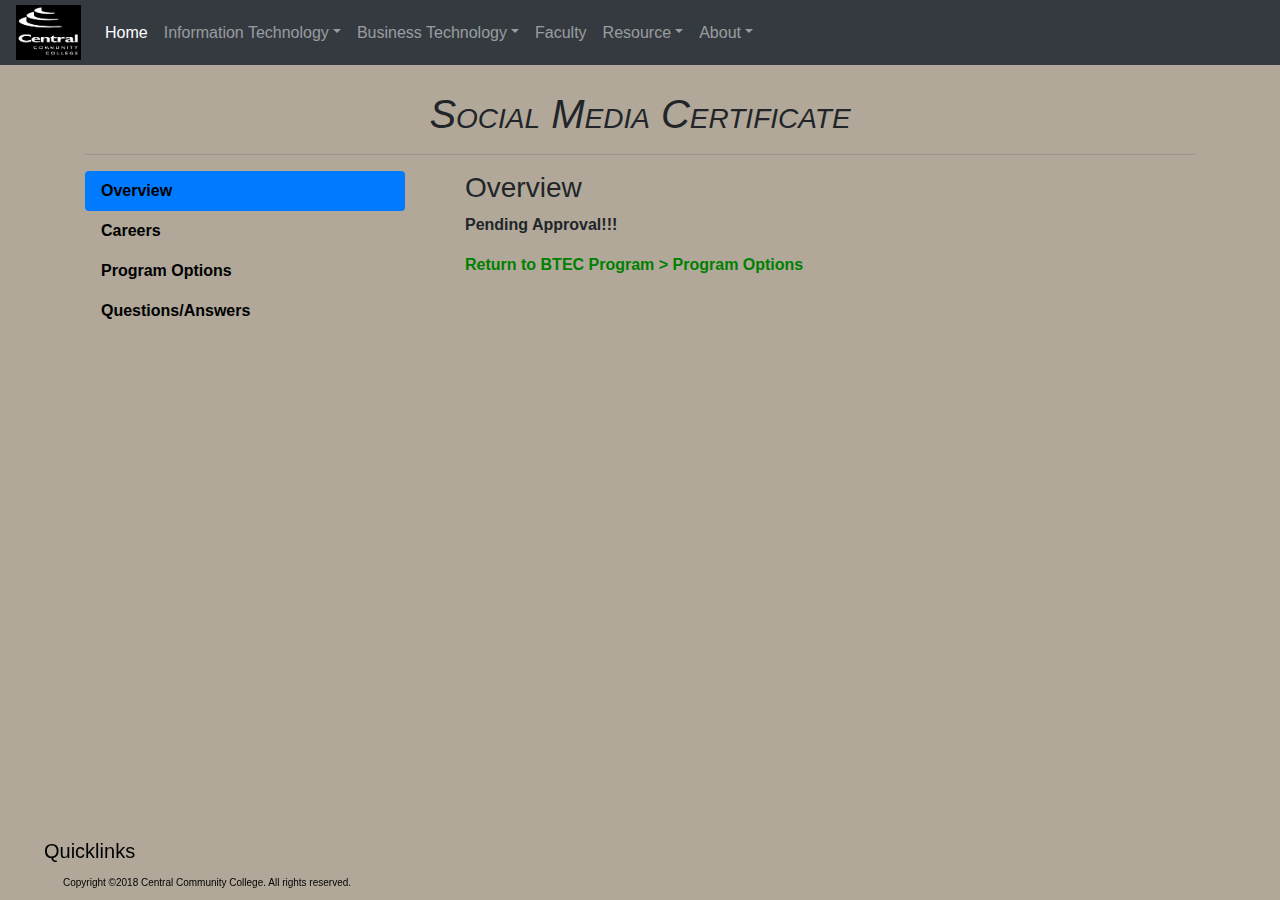
<file: btecsocialmedia.html>
<!doctype html>
<html lang="en">
	<head>
		<!--
			info1500 Semester Project
			Author: John Clifford
			Date:   3/11/2018
			Filename: btecsoftware.html
		-->
		<meta charset="utf-8">
		<meta name="viewport" content="width=device-width, initial-scale=1, shrink-to-fit=no">
		<meta name="description" content="">
		<meta name="author" content="">
		<link href="https://maxcdn.bootstrapcdn.com/bootstrap/4.0.0/css/bootstrap.min.css" integrity="sha384-Gn5384xqQ1aoWXA+058RXPxPg6fy4IWvTNh0E263XmFcJlSAwiGgFAW/dAiS6JXm" crossorigin="anonymous" rel="stylesheet" />
		<link href="css/effects.css" rel="stylesheet" />
		<link href="css/btecstyles.css" rel="stylesheet" />
		<title>BTEC Social Media</title>

	</head>
	<body onload="onloadtimer(0)">
		<header>
			<div class="topnav">
				<nav class="navbar navbar-expand-sm py-0 navbar-dark fixed-top  bg-dark">
					<img class="navbar-brand" src="images/logos/College_Vert_GIF_White.gif" alt="logo" height="65" width="65">
					<button id="menuicon" class="navbar-toggler" type="button" data-toggle="collapse" data-target="#navtop" aria-controls="navtop" aria-expanded="false" aria-label="Toggle navigation">
					<span  class="navbar-toggler-icon"></span>
					</button>
					<div class="collapse navbar-collapse" id="navtop">
						<ul class="navbar-nav mr-auto">
							<li class="nav-item active">
								<a class="nav-link" href="index.html">Home <span class="sr-only">(current)</span></a>
							</li>
							<li class="nav-item dropdown">
								<a class="nav-link dropdown-toggle" href="http://example.com" id="dropdown01" data-toggle="dropdown" aria-haspopup="true" aria-expanded="false">Information Technology</a>
								<div class="dropdown-menu" aria-labelledby="dropdown01">
									<a class="dropdown-item" href="infotechprogram.html">Info Tech Program</a>
									<a class="dropdown-item" href="developer.html">Developer</a>
									<a class="dropdown-item" href="networking.html">Networking</a>
									<a class="dropdown-item" href="techsupport.html">Technical Support</a>
								</div>
							</li>
							<li class="nav-item dropdown">
								<a class="nav-link dropdown-toggle" href="http://example.com" id="dropdown02" data-toggle="dropdown" aria-haspopup="true" aria-expanded="false">Business Technology</a>
								<div class="dropdown-menu" aria-labelledby="dropdown02">
									<a class="dropdown-item" href="btecprogram.html">Business Tech Program</a>
									<a class="dropdown-item" href="btecaasdegree.html">BTEC AAS Degree</a>
									<a class="dropdown-item" href="btecdiploma.html">BTEC Diploma</a>
									<a class="dropdown-item" href="btecsoftware.html">BTEC Software Certificate</a>
									<a class="dropdown-item" href="btectechnology.html">BTEC Technology Certificate</a>
									<a class="dropdown-item" href="btecsocialmedia.html">BTEC Social Media Certificate</a>
								</div>
							</li>
							<li class="nav-item">
								<a class="nav-link" href="faculty.html">Faculty</a>
							</li>
							<li class="nav-item dropdown">
								<a class="nav-link dropdown-toggle" href="http://example.com" id="dropdown03" data-toggle="dropdown" aria-haspopup="true" aria-expanded="false">Resource</a>
								<div class="dropdown-menu" aria-labelledby="dropdown03">
									<a class="dropdown-item" href="get-comp-sci-students-excited.pdf" 
									onclick="urlpopup(this.href,'myWindow','0','0','yes');return false">9 Facts from PLURALSIGHT</a>
								</div>
							</li>
							<li class="nav-item dropdown">
								<a class="nav-link dropdown-toggle" href="http://example.com" id="dropdown04" data-toggle="dropdown" aria-haspopup="true" aria-expanded="false">About</a>
								<div class="dropdown-menu" aria-labelledby="dropdown04">
									<a class="dropdown-item" href="http://www.cccneb.edu/contact/" title="Contact Us" 
									onclick="urlpopup(this.href,'myWindow','0','0','yes');return false">Contact Us</a>
									<a class="dropdown-item" href="acknowledge.html">Acknowledgement</a>
									<a class="dropdown-item" href="external.html">Program Videos</a>
								</div>
							</li>
						</ul>
					</div>
				</nav>
			</div>
		</header> 

		<section id="main">
			<article class="container">
				<div class="row">
					<div class="col-12">
						<h1 id="pagetitle">Social Media Certificate</h1>
						<hr/>
					</div>
				</div>
				<div class="row">
					<div class="col-4">  
						<div class="nav flex-sm-column nav-pills" id="v-pills-tab" role="tablist" aria-orientation="vertical">
							<a class="nav-link active" id="v-pills-1-tab" data-toggle="pill" href="#v-pills-1" role="tab" aria-controls="v-pills-1" aria-selected="true"><strong>Overview</strong></a>
							<a class="nav-link" id="v-pills-2-tab" data-toggle="pill" href="#v-pills-2" role="tab" aria-controls="v-pills-2" aria-selected="false"><strong>Careers</strong></a>
							<a class="nav-link" id="v-pills-3-tab" data-toggle="pill" href="#v-pills-3" role="tab" aria-controls="v-pills-3" aria-selected="false"><strong>Program Options</strong></a>
							<a class="nav-link" id="v-pills-4-tab" data-toggle="pill" href="#v-pills-4" role="tab" aria-controls="v-pills-4" aria-selected="false"><strong>Questions/Answers</strong></a>
						</div>
					</div>

					<div class="col-8"> 
						<div class="tab-content" id="v-pills-tabContent">
							<div class="tab-pane fade show active" id="v-pills-1" role="tabpanel" aria-labelledby="v-pills-1-tab">
								<h3>Overview</h3>
								<p>
									<strong>Pending Approval!!!</strong>
								</p>
							</div>
							<div class="tab-pane fade" id="v-pills-2" role="tabpanel" aria-labelledby="v-pills-2-tab">
								<h3>Careers</h3>
								<p><strong>Explore this Bureau of Labor Statistics link: </strong></p>
								<ul>								
									<li>
										<strong><a 
										href="https://www.bls.gov/careeroutlook/2016/youre-a-what/social-media-specialist.htm"
										onclick="urlpopup(this.href,'myWindow','0','0','yes');return false">
										Social Media Specialist
										</a></strong>
									</li>
								</ul>
							</div>
							<div class="tab-pane fade" id="v-pills-3" role="tabpanel" aria-labelledby="v-pills-3-tab">
								<h3>Program Options</h3>
								<p><strong>Pending Approval!!!</strong></p>
								<!--
									<p><strong>CCC Catalog: 
									<a href="http://catalog.cccneb.edu/preview_program.php?catoid=35&poid=10810&hl=%22Business+Technology%22&returnto=search"
									onclick="urlpopup(this.href,'myWindow','0','0','yes');return false">
									Social Media Certificate</a> 
									</strong></p>
								 -->
							</div>
							<div class="tab-pane fade" id="v-pills-4" role="tabpanel" aria-labelledby="v-pills-4-tab">
								<h3>Questions/Answers</h3>
								<p><strong>Link to:
								<a href="btecprogram.html#v-pills-4"> 
								BTEC Program > Questions/Answers</a></strong></p>
							</div>
							<p><a href="btecprogram.html#v-pills-3"><strong>Return to BTEC Program > Program Options</strong></a></p>
						</div>
					</div>	
				</div>
			</article>
		</section>
	
		<div class="bottomnav">		
			<nav class="navbar fixed-bottom py-0 navbar-primary">   
				<div class="container-fluid">
					<button id="quicklinkicon" class="navbar-toggler" type="button" data-toggle="collapse" data-target="#navbottom" aria-controls="navbottom" aria-expanded="false" aria-label="Toggle navigation">
						<span class="navbar-toggler-icon"></span>
					</button>
					<div class="collapse navbar-collapse" id="navbottom">
						<ul class="navbar-nav">
							<li class="nav-item active">
								<a class="nav-link" href="index.html"><strong>Home</strong></a></li>
							<li class="nav-item">
								<a class="nav-link" href="infotechprogram.html"><strong>InfoTech Program</strong></a></li>
							<li class="nav-item">
								<a class="nav-link" href="developer.html">&#8226;&nbsp;Developer</a></li>
							<li class="nav-item">
								<a class="nav-link" href="networking.html">&#8226;&nbsp;Networking</a></li>
							<li class="nav-item">
								<a class="nav-link" href="techsupport.html">&#8226;&nbsp;Tech Support</a></li>
							<li class="nav-item">
								<a class="nav-link" href="btecprogram.html"><strong>BTEC Program</strong></a></li>
							<li class="nav-item">
								<a class="nav-link" href="btecaasdegree.html">&#8226;&nbsp;AAS Degree</a></li>
							<li class="nav-item">
								<a class="nav-link" href="btecdiploma.html">&#8226;&nbsp;Diploma</a></li>
							<li class="nav-item">
								<a class="nav-link" href="btecsoftware.html">&#8226;&nbsp;Software Certificate</a></li>
							<li class="nav-item">
								<a class="nav-link" href="btectechnology.html">&#8226;&nbsp;Technology Certificate</a></li>
							<li class="nav-item">
								<a class="nav-link" href="btecsocialmedia.html">&#8226;&nbsp;Social Media Certificate</a></li>
							<li class="nav-item">
								<a class="nav-link" href="faculty.html">Faculty</a></li>
							<li class="nav-item">
								<a class="nav-link" href="get-comp-sci-students-excited.pdf" 
								onclick="urlpopup(this.href,'myWindow','0','0','yes');return false">
								9 Facts from PLURALSIGHT</a></li>
							<li class="nav-item">
								<a class="nav-link" href="http://www.cccneb.edu/contact/" title="Contact Us" 
								onclick="urlpopup(this.href,'myWindow','0','0','yes');return false">
								Contact Us</a></li>							
							<li class="nav-item">
								<a class="nav-link" href="acknowledge.html">Acknowledgement</a></li>
							<li class="nav-item">
								<a class="nav-link" href="external.html">Program Videos</a></li>
						</ul>
						<br/><br/>
					</div>
					<div class="navbar-brand footer-copyright">
						<a href="index.html">Copyright &copy;2018 Central Community College. All rights reserved.</a>
					</div>
				</div>
			</nav>
		</div>



		<!-- Bootstrap core JavaScript
		================================================== -->
		<!-- Placed at the end of the document so the pages load faster -->
		<script src="https://code.jquery.com/jquery-3.2.1.slim.min.js" integrity="sha384-KJ3o2DKtIkvYIK3UENzmM7KCkRr/rE9/Qpg6aAZGJwFDMVNA/GpGFF93hXpG5KkN" crossorigin="anonymous"></script>
		<script src="https://cdnjs.cloudflare.com/ajax/libs/popper.js/1.12.9/umd/popper.min.js" integrity="sha384-ApNbgh9B+Y1QKtv3Rn7W3mgPxhU9K/ScQsAP7hUibX39j7fakFPskvXusvfa0b4Q" crossorigin="anonymous"></script>
		<script src="https://maxcdn.bootstrapcdn.com/bootstrap/4.0.0/js/bootstrap.min.js" integrity="sha384-JZR6Spejh4U02d8jOt6vLEHfe/JQGiRRSQQxSfFWpi1MquVdAyjUar5+76PVCmYl" crossorigin="anonymous"></script>
		<script src="js/navtitles.js"></script>
		<script src="js/pilltablinks.js"></script>
		<script src="js/urlpopup.js"></script>
		<script src="js/onloadtimer.js"></script>

	</body>
</html>
</file>
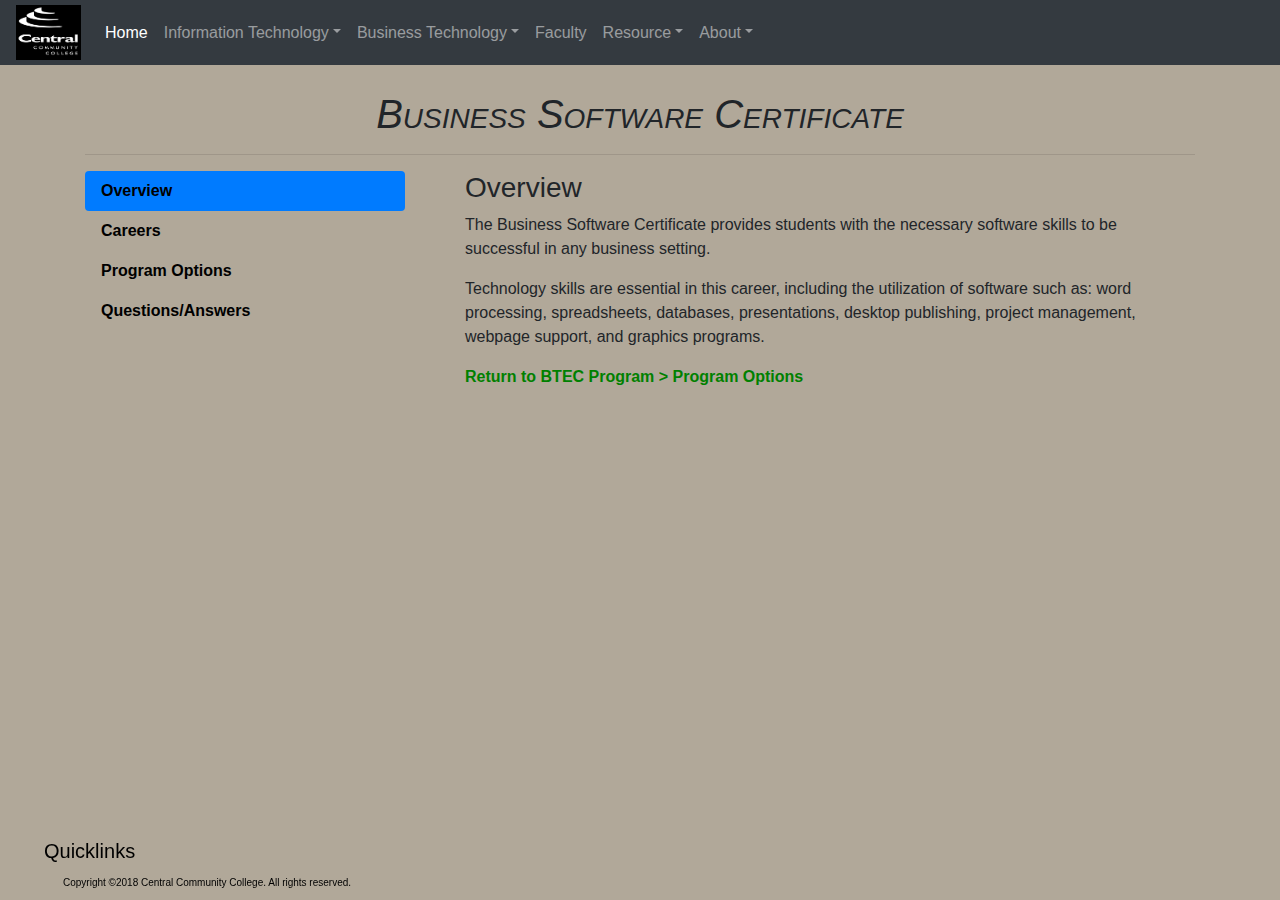
<file: btecsoftware.html>
<!doctype html>
<html lang="en">
	<head>
		<!--
			info1500 Semester Project
			Author: John Clifford
			Date:   3/11/2018
			Filename: btecsoftware.html
		-->
		<meta charset="utf-8">
		<meta name="viewport" content="width=device-width, initial-scale=1, shrink-to-fit=no">
		<meta name="description" content="">
		<meta name="author" content="">
		<link href="https://maxcdn.bootstrapcdn.com/bootstrap/4.0.0/css/bootstrap.min.css" integrity="sha384-Gn5384xqQ1aoWXA+058RXPxPg6fy4IWvTNh0E263XmFcJlSAwiGgFAW/dAiS6JXm" crossorigin="anonymous" rel="stylesheet" />
		<link href="css/effects.css" rel="stylesheet" />
		<link href="css/btecstyles.css" rel="stylesheet" />
		<title>BTEC Software</title>

	</head>
	<body onload="onloadtimer(0)">
		<header>
			<div class="topnav">
				<nav class="navbar navbar-expand-sm py-0 navbar-dark fixed-top  bg-dark">
					<img class="navbar-brand" src="images/logos/College_Vert_GIF_White.gif" alt="logo" height="65" width="65">
					<button id="menuicon" class="navbar-toggler" type="button" data-toggle="collapse" data-target="#navtop" aria-controls="navtop" aria-expanded="false" aria-label="Toggle navigation">
					<span  class="navbar-toggler-icon"></span>
					</button>
					<div class="collapse navbar-collapse" id="navtop">
						<ul class="navbar-nav mr-auto">
							<li class="nav-item active">
								<a class="nav-link" href="index.html">Home <span class="sr-only">(current)</span></a>
							</li>
							<li class="nav-item dropdown">
								<a class="nav-link dropdown-toggle" href="http://example.com" id="dropdown01" data-toggle="dropdown" aria-haspopup="true" aria-expanded="false">Information Technology</a>
								<div class="dropdown-menu" aria-labelledby="dropdown01">
									<a class="dropdown-item" href="infotechprogram.html">Info Tech Program</a>
									<a class="dropdown-item" href="developer.html">Developer</a>
									<a class="dropdown-item" href="networking.html">Networking</a>
									<a class="dropdown-item" href="techsupport.html">Technical Support</a>
								</div>
							</li>
							<li class="nav-item dropdown">
								<a class="nav-link dropdown-toggle" href="http://example.com" id="dropdown02" data-toggle="dropdown" aria-haspopup="true" aria-expanded="false">Business Technology</a>
								<div class="dropdown-menu" aria-labelledby="dropdown02">
									<a class="dropdown-item" href="btecprogram.html">Business Tech Program</a>
									<a class="dropdown-item" href="btecaasdegree.html">BTEC AAS Degree</a>
									<a class="dropdown-item" href="btecdiploma.html">BTEC Diploma</a>
									<a class="dropdown-item" href="btecsoftware.html">BTEC Software Certificate</a>
									<a class="dropdown-item" href="btectechnology.html">BTEC Technology Certificate</a>
									<a class="dropdown-item" href="btecsocialmedia.html">BTEC Social Media Certificate</a>
								</div>
							</li>
							<li class="nav-item">
								<a class="nav-link" href="faculty.html">Faculty</a>
							</li>
							<li class="nav-item dropdown">
								<a class="nav-link dropdown-toggle" href="http://example.com" id="dropdown03" data-toggle="dropdown" aria-haspopup="true" aria-expanded="false">Resource</a>
								<div class="dropdown-menu" aria-labelledby="dropdown03">
									<a class="dropdown-item" href="get-comp-sci-students-excited.pdf" 
									onclick="urlpopup(this.href,'myWindow','0','0','yes');return false">9 Facts from PLURALSIGHT</a>
								</div>
							</li>
							<li class="nav-item dropdown">
								<a class="nav-link dropdown-toggle" href="http://example.com" id="dropdown04" data-toggle="dropdown" aria-haspopup="true" aria-expanded="false">About</a>
								<div class="dropdown-menu" aria-labelledby="dropdown04">
									<a class="dropdown-item" href="http://www.cccneb.edu/contact/" title="Contact Us" 
									onclick="urlpopup(this.href,'myWindow','0','0','yes');return false">Contact Us</a>
									<a class="dropdown-item" href="acknowledge.html">Acknowledgement</a>
									<a class="dropdown-item" href="external.html">Program Videos</a>
								</div>
							</li>
						</ul>
					</div>
				</nav>
			</div>
		</header> 

		<section id="main">
			<article class="container">
				<div class="row">
					<div class="col-12">
						<h1 id="pagetitle">Business Software Certificate</h1>
						<hr/>
					</div>
				</div>
				<div class="row">
					<div class="col-4">  
						<div class="nav flex-sm-column nav-pills" id="v-pills-tab" role="tablist" aria-orientation="vertical">
							<a class="nav-link active" id="v-pills-1-tab" data-toggle="pill" href="#v-pills-1" role="tab" aria-controls="v-pills-1" aria-selected="true"><strong>Overview</strong></a>
							<a class="nav-link" id="v-pills-2-tab" data-toggle="pill" href="#v-pills-2" role="tab" aria-controls="v-pills-2" aria-selected="false"><strong>Careers</strong></a>
							<a class="nav-link" id="v-pills-3-tab" data-toggle="pill" href="#v-pills-3" role="tab" aria-controls="v-pills-3" aria-selected="false"><strong>Program Options</strong></a>
							<a class="nav-link" id="v-pills-4-tab" data-toggle="pill" href="#v-pills-4" role="tab" aria-controls="v-pills-4" aria-selected="false"><strong>Questions/Answers</strong></a>
						</div>
					</div>

					<div class="col-8"> 
						<div class="tab-content" id="v-pills-tabContent">
							<div class="tab-pane fade show active" id="v-pills-1" role="tabpanel" aria-labelledby="v-pills-1-tab">
								<h3>Overview</h3>
								<p>
									The Business Software Certificate provides students 
									with the necessary software skills to be successful 
									in any business setting.
								</p>
								<p>
									Technology skills are essential in this career, 
									including the utilization of software such as:  
									word processing, spreadsheets, databases, presentations, 
									desktop publishing, project management, webpage support, 
									and graphics programs.
								</p>
							</div>
							<div class="tab-pane fade" id="v-pills-2" role="tabpanel" aria-labelledby="v-pills-2-tab">
								<h3>Careers</h3>
								<p><strong>Explore these Bureau of Labor Statistics links: </strong></p>
								<ul>								
									<li>
										<a 
										href="https://www.bls.gov/oes/current/oes151151.htm"
										onclick="urlpopup(this.href,'myWindow','0','0','yes');return false">
										Computer User Support Specialists
										</a>
									</li>
									<li>
										<a 
										href="https://www.bls.gov/ooh/office-and-administrative-support/desktop-publishers.htm"
										onclick="urlpopup(this.href,'myWindow','0','0','yes');return false">
										Desktop Publishers
										</a>
									</li>
								</ul>
							</div>



							<div class="tab-pane fade" id="v-pills-3" role="tabpanel" aria-labelledby="v-pills-3-tab">
								<h3>Program Options</h3>
								<p>Technology skills are essential in this career, including the utilization of software such as:  
								word processing, spreadsheets, databases, presentations, desktop publishing, project management, 
								webpage support, and graphics programs.</p>
								<p>
								<strong>CCC Catalog: 
								<a href="http://catalog.cccneb.edu/preview_program.php?catoid=35&poid=10810&hl=%22Business+Technology%22&returnto=search"
								 onclick="urlpopup(this.href,'myWindow','0','0','yes');return false">
								 Business Software Certificate</a>
								 </strong></p>
							</div>
							<div class="tab-pane fade" id="v-pills-4" role="tabpanel" aria-labelledby="v-pills-4-tab">
								<h3>Questions/Answers</h3>
								<p><strong>Link to:
								<a href="btecprogram.html#v-pills-4"> 
								BTEC Program > Questions/Answers</a></strong></p>
							</div>
							<p><a href="btecprogram.html#v-pills-3"><strong>Return to BTEC Program > Program Options</strong></a></p>
						</div>
					</div>	
				</div>
			</article>
		</section>
	
		
		<div class="bottomnav">		
			<nav class="navbar fixed-bottom py-0 navbar-primary">   
				<div class="container-fluid">
					<button id="quicklinkicon" class="navbar-toggler" type="button" data-toggle="collapse" data-target="#navbottom" aria-controls="navbottom" aria-expanded="false" aria-label="Toggle navigation">
						<span class="navbar-toggler-icon"></span>
					</button>
					<div class="collapse navbar-collapse" id="navbottom">
						<ul class="navbar-nav">
							<li class="nav-item active">
								<a class="nav-link" href="index.html"><strong>Home</strong></a></li>
							<li class="nav-item">
								<a class="nav-link" href="infotechprogram.html"><strong>InfoTech Program</strong></a></li>
							<li class="nav-item">
								<a class="nav-link" href="developer.html">&#8226;&nbsp;Developer</a></li>
							<li class="nav-item">
								<a class="nav-link" href="networking.html">&#8226;&nbsp;Networking</a></li>
							<li class="nav-item">
								<a class="nav-link" href="techsupport.html">&#8226;&nbsp;Tech Support</a></li>
							<li class="nav-item">
								<a class="nav-link" href="btecprogram.html"><strong>BTEC Program</strong></a></li>
							<li class="nav-item">
								<a class="nav-link" href="btecaasdegree.html">&#8226;&nbsp;AAS Degree</a></li>
							<li class="nav-item">
								<a class="nav-link" href="btecdiploma.html">&#8226;&nbsp;Diploma</a></li>
							<li class="nav-item">
								<a class="nav-link" href="btecsoftware.html">&#8226;&nbsp;Software Certificate</a></li>
							<li class="nav-item">
								<a class="nav-link" href="btectechnology.html">&#8226;&nbsp;Technology Certificate</a></li>
							<li class="nav-item">
								<a class="nav-link" href="btecsocialmedia.html">&#8226;&nbsp;Social Media Certificate</a></li>
							<li class="nav-item">
								<a class="nav-link" href="faculty.html">Faculty</a></li>
							<li class="nav-item">
								<a class="nav-link" href="get-comp-sci-students-excited.pdf" 
								onclick="urlpopup(this.href,'myWindow','0','0','yes');return false">
								9 Facts from PLURALSIGHT</a></li>
							<li class="nav-item">
								<a class="nav-link" href="http://www.cccneb.edu/contact/" title="Contact Us" 
								onclick="urlpopup(this.href,'myWindow','0','0','yes');return false">
								Contact Us</a></li>							
							<li class="nav-item">
								<a class="nav-link" href="acknowledge.html">Acknowledgement</a></li>
							<li class="nav-item">
								<a class="nav-link" href="external.html">Program Videos</a></li>
						</ul>
						<br/><br/>
					</div>
					<div class="navbar-brand footer-copyright">
						<a href="index.html">Copyright &copy;2018 Central Community College. All rights reserved.</a>
					</div>
				</div>
			</nav>
		</div>



		<!-- Bootstrap core JavaScript
		================================================== -->
		<!-- Placed at the end of the document so the pages load faster -->
		<script src="https://code.jquery.com/jquery-3.2.1.slim.min.js" integrity="sha384-KJ3o2DKtIkvYIK3UENzmM7KCkRr/rE9/Qpg6aAZGJwFDMVNA/GpGFF93hXpG5KkN" crossorigin="anonymous"></script>
		<script src="https://cdnjs.cloudflare.com/ajax/libs/popper.js/1.12.9/umd/popper.min.js" integrity="sha384-ApNbgh9B+Y1QKtv3Rn7W3mgPxhU9K/ScQsAP7hUibX39j7fakFPskvXusvfa0b4Q" crossorigin="anonymous"></script>
		<script src="https://maxcdn.bootstrapcdn.com/bootstrap/4.0.0/js/bootstrap.min.js" integrity="sha384-JZR6Spejh4U02d8jOt6vLEHfe/JQGiRRSQQxSfFWpi1MquVdAyjUar5+76PVCmYl" crossorigin="anonymous"></script>
		<script src="js/navtitles.js"></script>
		<script src="js/pilltablinks.js"></script>
		<script src="js/urlpopup.js"></script>
		<script src="js/onloadtimer.js"></script>

	</body>
</html>
</file>
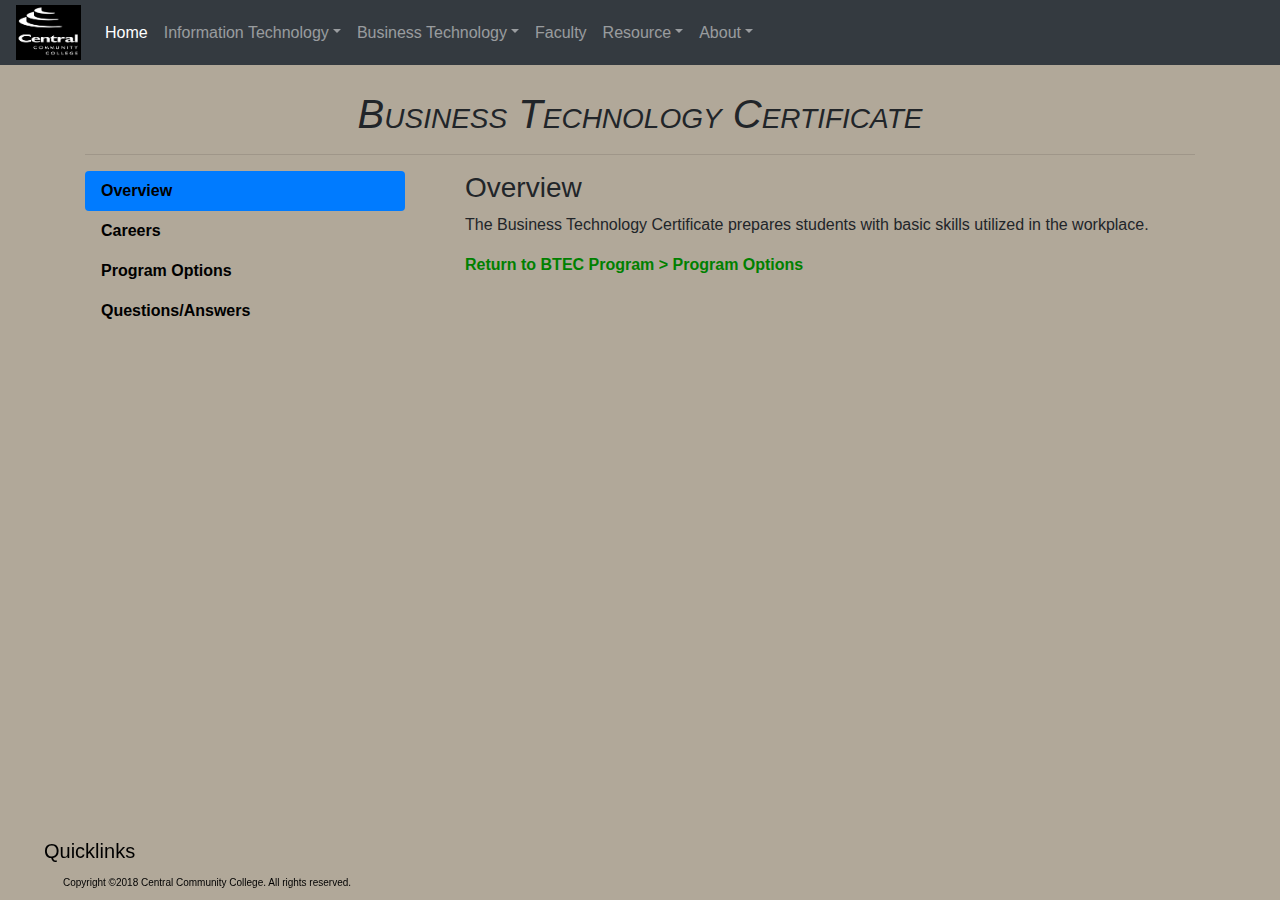
<file: btectechnology.html>
<!doctype html>
<html lang="en">
	<head>
		<!--
			info1500 Semester Project
			Author: John Clifford
			Date:   3/11/2018
			Filename: btectechnology.html
		-->
		<meta charset="utf-8">
		<meta name="viewport" content="width=device-width, initial-scale=1, shrink-to-fit=no">
		<meta name="description" content="">
		<meta name="author" content="">
		<link href="https://maxcdn.bootstrapcdn.com/bootstrap/4.0.0/css/bootstrap.min.css" integrity="sha384-Gn5384xqQ1aoWXA+058RXPxPg6fy4IWvTNh0E263XmFcJlSAwiGgFAW/dAiS6JXm" crossorigin="anonymous" rel="stylesheet" />
		<link href="css/effects.css" rel="stylesheet" />
		<link href="css/btecstyles.css" rel="stylesheet" />
		<title>BTEC Technology</title>

	</head>
	<body onload="onloadtimer(0)">
		<header>
			<div class="topnav">
				<nav class="navbar navbar-expand-sm py-0 navbar-dark fixed-top  bg-dark">
					<img class="navbar-brand" src="images/logos/College_Vert_GIF_White.gif" alt="logo" height="65" width="65">
					<button id="menuicon" class="navbar-toggler" type="button" data-toggle="collapse" data-target="#navtop" aria-controls="navtop" aria-expanded="false" aria-label="Toggle navigation">
					<span  class="navbar-toggler-icon"></span>
					</button>
					<div class="collapse navbar-collapse" id="navtop">
						<ul class="navbar-nav mr-auto">
							<li class="nav-item active">
								<a class="nav-link" href="index.html">Home <span class="sr-only">(current)</span></a>
							</li>
							<li class="nav-item dropdown">
								<a class="nav-link dropdown-toggle" href="http://example.com" id="dropdown01" data-toggle="dropdown" aria-haspopup="true" aria-expanded="false">Information Technology</a>
								<div class="dropdown-menu" aria-labelledby="dropdown01">
									<a class="dropdown-item" href="infotechprogram.html">Info Tech Program</a>
									<a class="dropdown-item" href="developer.html">Developer</a>
									<a class="dropdown-item" href="networking.html">Networking</a>
									<a class="dropdown-item" href="techsupport.html">Technical Support</a>
								</div>
							</li>
							<li class="nav-item dropdown">
								<a class="nav-link dropdown-toggle" href="http://example.com" id="dropdown02" data-toggle="dropdown" aria-haspopup="true" aria-expanded="false">Business Technology</a>
								<div class="dropdown-menu" aria-labelledby="dropdown02">
									<a class="dropdown-item" href="btecprogram.html">Business Tech Program</a>
									<a class="dropdown-item" href="btecaasdegree.html">BTEC AAS Degree</a>
									<a class="dropdown-item" href="btecdiploma.html">BTEC Diploma</a>
									<a class="dropdown-item" href="btecsoftware.html">BTEC Software Certificate</a>
									<a class="dropdown-item" href="btectechnology.html">BTEC Technology Certificate</a>
									<a class="dropdown-item" href="btecsocialmedia.html">BTEC Social Media Certificate</a>
								</div>
							</li>
							<li class="nav-item">
								<a class="nav-link" href="faculty.html">Faculty</a>
							</li>
							<li class="nav-item dropdown">
								<a class="nav-link dropdown-toggle" href="http://example.com" id="dropdown03" data-toggle="dropdown" aria-haspopup="true" aria-expanded="false">Resource</a>
								<div class="dropdown-menu" aria-labelledby="dropdown03">
									<a class="dropdown-item" href="get-comp-sci-students-excited.pdf" 
									onclick="urlpopup(this.href,'myWindow','0','0','yes');return false">9 Facts from PLURALSIGHT</a>
								</div>
							</li>
							<li class="nav-item dropdown">
								<a class="nav-link dropdown-toggle" href="http://example.com" id="dropdown04" data-toggle="dropdown" aria-haspopup="true" aria-expanded="false">About</a>
								<div class="dropdown-menu" aria-labelledby="dropdown04">
									<a class="dropdown-item" href="http://www.cccneb.edu/contact/" title="Contact Us" 
									onclick="urlpopup(this.href,'myWindow','0','0','yes');return false">Contact Us</a>
									<a class="dropdown-item" href="acknowledge.html">Acknowledgement</a>
									<a class="dropdown-item" href="external.html">Program Videos</a>
								</div>
							</li>
						</ul>
					</div>
				</nav>
			</div>
		</header> 

		<section id="main">
			<article class="container">
				<div class="row">
					<div class="col-12">
						<h1 id="pagetitle">Business Technology Certificate</h1>
						<hr/>
					</div>
				</div>
				<div class="row">
					<div class="col-4">  
						<div class="nav flex-sm-column nav-pills" id="v-pills-tab" role="tablist" aria-orientation="vertical">
							<a class="nav-link active" id="v-pills-1-tab" data-toggle="pill" href="#v-pills-1" role="tab" aria-controls="v-pills-1" aria-selected="true"><strong>Overview</strong></a>
							<a class="nav-link" id="v-pills-2-tab" data-toggle="pill" href="#v-pills-2" role="tab" aria-controls="v-pills-2" aria-selected="false"><strong>Careers</strong></a>
							<a class="nav-link" id="v-pills-3-tab" data-toggle="pill" href="#v-pills-3" role="tab" aria-controls="v-pills-3" aria-selected="false" ><strong>Program Options</strong></a>
							<a class="nav-link" id="v-pills-4-tab" data-toggle="pill" href="#v-pills-4" role="tab" aria-controls="v-pills-4" aria-selected="false"><strong>Questions/Answers</strong></a>
						</div>
					</div>
					<div class="col-8"> 
						<div class="tab-content" id="v-pills-tabContent">
							<div class="tab-pane fade show active" id="v-pills-1" role="tabpanel" aria-labelledby="v-pills-1-tab">
								<h3>Overview</h3>
								<p>
									The Business Technology Certificate prepares students 
									with basic skills utilized in the workplace.								
								</p>
							</div>
							<div class="tab-pane fade" id="v-pills-2" role="tabpanel" aria-labelledby="v-pills-2-tab">
								<h3>Careers</h3>
								<p><strong>Explore these Bureau of Labor Statistics links: </strong></p>
								<ul>								
									<li>
										<a 
										href="https://www.bls.gov/oes/current/oes434171.htm"
										onclick="urlpopup(this.href,'myWindow','0','0','yes');return false">
										Receptionists and Information Clerks
										</a>
									</li>
									<li>
										<a 
										href="https://www.bls.gov/oes/current/oes432011.htm"
										onclick="urlpopup(this.href,'myWindow','0','0','yes');return false">
										Switchboard Operators, Including Answering Service
										</a>
									</li>
									<li>
										<a 
										href="https://www.bls.gov/oes/current/oes434021.htm"
										onclick="urlpopup(this.href,'myWindow','0','0','yes');return false">
										Correspondence Clerks
										</a>
									</li>
								</ul>
							</div>
							<div class="tab-pane fade" id="v-pills-3" role="tabpanel" aria-labelledby="v-pills-3-tab">
								<h3>Program Options</h3>
								<p>Technology skills are essential in this career, including the utilization of software such as:  
								word processing, spreadsheets, databases, presentations, desktop publishing, project management, 
								webpage support, and graphics programs.</p>
								
								<p>
								<strong>CCC Catalog: 
								<a href="http://catalog.cccneb.edu/preview_program.php?catoid=35&poid=10692&hl=%22Business+Technology%22&returnto=search"
								onclick="urlpopup(this.href,'myWindow','0','0','yes');return false">
								Business Technology Certificate</a>
								</strong></p> 
			 
							</div>
							<div class="tab-pane fade" id="v-pills-4" role="tabpanel" aria-labelledby="v-pills-4-tab">
								<h3>Questions/Answers</h3>
								<p><a href="btecprogram.html#v-pills-4"><strong>Link to BTEC Program > Questions/Answers</strong></a></p>
							</div>
							<p><a href="btecprogram.html#v-pills-3"><strong>Return to BTEC Program > Program Options</strong></a></p>

						</div>
					</div>	
				</div>
			</article>
		</section>


		<div class="bottomnav">		
			<nav class="navbar fixed-bottom py-0 navbar-primary">   
				<div class="container-fluid">
					<button id="quicklinkicon" class="navbar-toggler" type="button" data-toggle="collapse" data-target="#navbottom" aria-controls="navbottom" aria-expanded="false" aria-label="Toggle navigation">
						<span class="navbar-toggler-icon"></span>
					</button>
					<div class="collapse navbar-collapse" id="navbottom">
						<ul class="navbar-nav">
							<li class="nav-item active">
								<a class="nav-link" href="index.html"><strong>Home</strong></a></li>
							<li class="nav-item">
								<a class="nav-link" href="infotechprogram.html"><strong>InfoTech Program</strong></a></li>
							<li class="nav-item">
								<a class="nav-link" href="developer.html">&#8226;&nbsp;Developer</a></li>
							<li class="nav-item">
								<a class="nav-link" href="networking.html">&#8226;&nbsp;Networking</a></li>
							<li class="nav-item">
								<a class="nav-link" href="techsupport.html">&#8226;&nbsp;Tech Support</a></li>
							<li class="nav-item">
								<a class="nav-link" href="btecprogram.html"><strong>BTEC Program</strong></a></li>
							<li class="nav-item">
								<a class="nav-link" href="btecaasdegree.html">&#8226;&nbsp;AAS Degree</a></li>
							<li class="nav-item">
								<a class="nav-link" href="btecdiploma.html">&#8226;&nbsp;Diploma</a></li>
							<li class="nav-item">
								<a class="nav-link" href="btecsoftware.html">&#8226;&nbsp;Software Certificate</a></li>
							<li class="nav-item">
								<a class="nav-link" href="btectechnology.html">&#8226;&nbsp;Technology Certificate</a></li>
							<li class="nav-item">
								<a class="nav-link" href="btecsocialmedia.html">&#8226;&nbsp;Social Media Certificate</a></li>
							<li class="nav-item">
								<a class="nav-link" href="faculty.html">Faculty</a></li>
							<li class="nav-item">
								<a class="nav-link" href="get-comp-sci-students-excited.pdf" 
								onclick="urlpopup(this.href,'myWindow','0','0','yes');return false">
								9 Facts from PLURALSIGHT</a></li>
							<li class="nav-item">
								<a class="nav-link" href="http://www.cccneb.edu/contact/" title="Contact Us" 
								onclick="urlpopup(this.href,'myWindow','0','0','yes');return false">
								Contact Us</a></li>							
							<li class="nav-item">
								<a class="nav-link" href="acknowledge.html">Acknowledgement</a></li>
							<li class="nav-item">
								<a class="nav-link" href="external.html">Program Videos</a></li>
						</ul>
						<br/><br/>
					</div>
					<div class="navbar-brand footer-copyright">
						<a href="index.html">Copyright &copy;2018 Central Community College. All rights reserved.</a>
					</div>
				</div>
			</nav>
		</div>


		<!-- Bootstrap core JavaScript
		================================================== -->
		<!-- Placed at the end of the document so the pages load faster -->
		<script src="https://code.jquery.com/jquery-3.2.1.slim.min.js" integrity="sha384-KJ3o2DKtIkvYIK3UENzmM7KCkRr/rE9/Qpg6aAZGJwFDMVNA/GpGFF93hXpG5KkN" crossorigin="anonymous"></script>
		<script src="https://cdnjs.cloudflare.com/ajax/libs/popper.js/1.12.9/umd/popper.min.js" integrity="sha384-ApNbgh9B+Y1QKtv3Rn7W3mgPxhU9K/ScQsAP7hUibX39j7fakFPskvXusvfa0b4Q" crossorigin="anonymous"></script>
		<script src="https://maxcdn.bootstrapcdn.com/bootstrap/4.0.0/js/bootstrap.min.js" integrity="sha384-JZR6Spejh4U02d8jOt6vLEHfe/JQGiRRSQQxSfFWpi1MquVdAyjUar5+76PVCmYl" crossorigin="anonymous"></script>
		<script src="js/navtitles.js"></script>
		<script src="js/pilltablinks.js"></script>
		<script src="js/urlpopup.js"></script>
		<script src="js/onloadtimer.js"></script>
	</body>
</html>
</file>
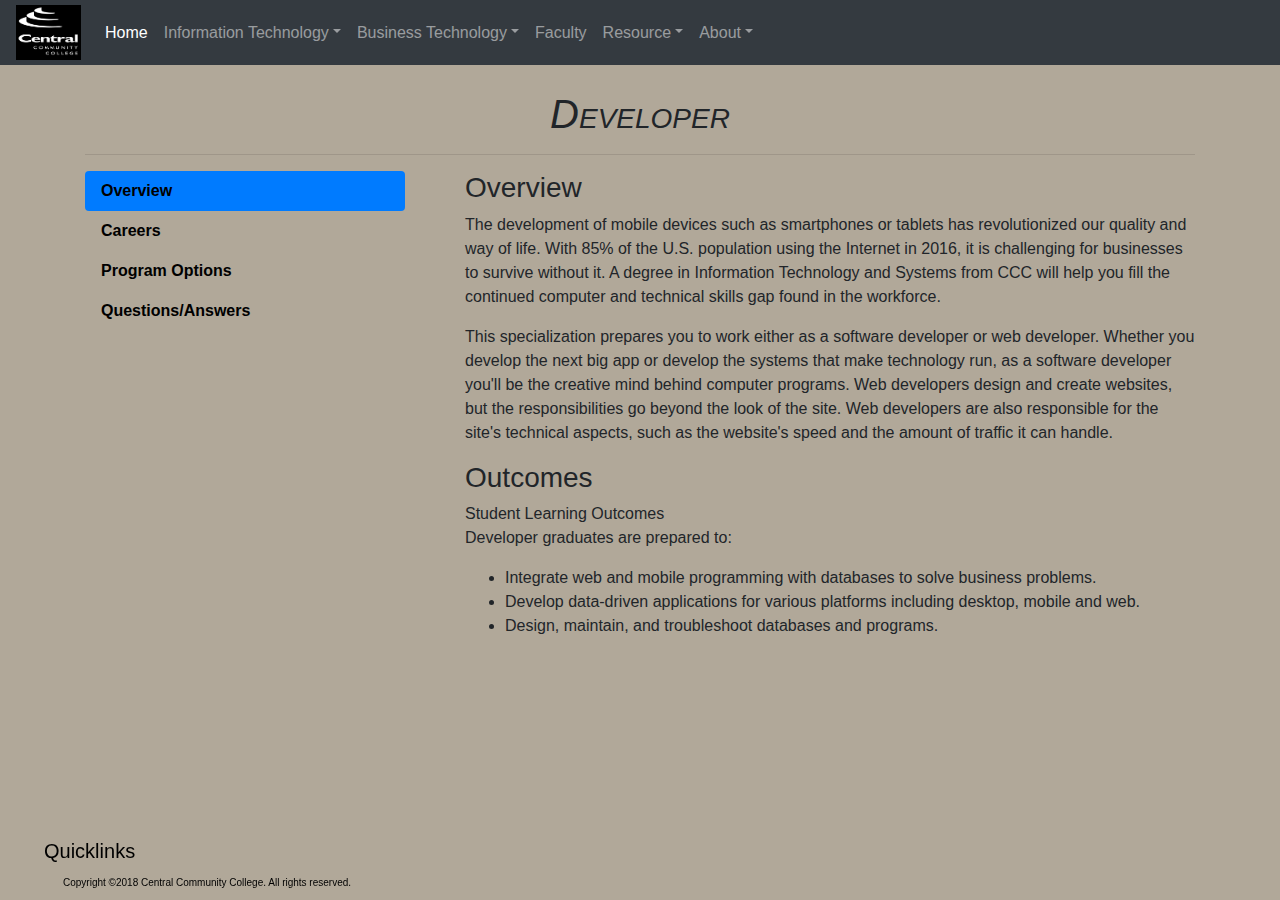
<file: developer.html>
﻿<!doctype html>
<html lang="en">
	<head>
		<!--
			info1500 Semester Project
			Author: Andrew Fessenden
			Date:   3/28/2018
			Filename: btecprogram.html
		-->
		<meta charset="utf-8">
		<meta name="viewport" content="width=device-width, initial-scale=1, shrink-to-fit=no">
		<meta name="description" content="">
		<meta name="author" content="">
		<link href="https://maxcdn.bootstrapcdn.com/bootstrap/4.0.0/css/bootstrap.min.css" integrity="sha384-Gn5384xqQ1aoWXA+058RXPxPg6fy4IWvTNh0E263XmFcJlSAwiGgFAW/dAiS6JXm" crossorigin="anonymous" rel="stylesheet" />
		<link href="css/effects.css" rel="stylesheet" />
		<link href="css/btecstyles.css" rel="stylesheet" />
		<title>Systems Developer</title>

	</head>
	<body onload="onloadtimer(0)">
	<header>
			<div class="topnav">
				<nav class="navbar navbar-expand-sm py-0 navbar-dark fixed-top  bg-dark">
					<img class="navbar-brand" src="images/logos/College_Vert_GIF_White.gif" alt="logo" height="65" width="65">
					<button id="menuicon" class="navbar-toggler" type="button" data-toggle="collapse" data-target="#navtop" aria-controls="navtop" aria-expanded="false" aria-label="Toggle navigation">
					<span  class="navbar-toggler-icon"></span>
					</button>
					<div class="collapse navbar-collapse" id="navtop">
						<ul class="navbar-nav mr-auto">
							<li class="nav-item active">
								<a class="nav-link" href="index.html">Home <span class="sr-only">(current)</span></a>
							</li>
							<li class="nav-item dropdown">
								<a class="nav-link dropdown-toggle" href="http://example.com" id="dropdown01" data-toggle="dropdown" aria-haspopup="true" aria-expanded="false">Information Technology</a>
								<div class="dropdown-menu" aria-labelledby="dropdown01">
									<a class="dropdown-item" href="infotechprogram.html">Info Tech Program</a>
									<a class="dropdown-item" href="developer.html">Developer</a>
									<a class="dropdown-item" href="networking.html">Networking</a>
									<a class="dropdown-item" href="techsupport.html">Technical Support</a>
								</div>
							</li>
							<li class="nav-item dropdown">
								<a class="nav-link dropdown-toggle" href="http://example.com" id="dropdown02" data-toggle="dropdown" aria-haspopup="true" aria-expanded="false">Business Technology</a>
								<div class="dropdown-menu" aria-labelledby="dropdown02">
									<a class="dropdown-item" href="btecprogram.html">Business Tech Program</a>
									<a class="dropdown-item" href="btecaasdegree.html">BTEC AAS Degree</a>
									<a class="dropdown-item" href="btecdiploma.html">BTEC Diploma</a>
									<a class="dropdown-item" href="btecsoftware.html">BTEC Software Certificate</a>
									<a class="dropdown-item" href="btectechnology.html">BTEC Technology Certificate</a>
									<a class="dropdown-item" href="btecsocialmedia.html">BTEC Social Media Certificate</a>
								</div>
							</li>
							<li class="nav-item">
								<a class="nav-link" href="faculty.html">Faculty</a>
							</li>
							<li class="nav-item dropdown">
								<a class="nav-link dropdown-toggle" href="http://example.com" id="dropdown03" data-toggle="dropdown" aria-haspopup="true" aria-expanded="false">Resource</a>
								<div class="dropdown-menu" aria-labelledby="dropdown03">
									<a class="dropdown-item" href="get-comp-sci-students-excited.pdf" 
									onclick="urlpopup(this.href,'myWindow','0','0','yes');return false">9 Facts from PLURALSIGHT</a>
								</div>
							</li>
							<li class="nav-item dropdown">
								<a class="nav-link dropdown-toggle" href="http://example.com" id="dropdown04" data-toggle="dropdown" aria-haspopup="true" aria-expanded="false">About</a>
								<div class="dropdown-menu" aria-labelledby="dropdown04">
									<a class="dropdown-item" href="http://www.cccneb.edu/contact/" title="Contact Us" 
									onclick="urlpopup(this.href,'myWindow','0','0','yes');return false">Contact Us</a>
									<a class="dropdown-item" href="acknowledge.html">Acknowledgement</a>
									<a class="dropdown-item" href="external.html">Program Videos</a>
								</div>
							</li>
						</ul>
					</div>
				</nav>
			</div>
		</header> 
				
		<section id="main">
			<article class="container">
				<div class="row">
					<div class="col-12">
						<h1 id="pagetitle">Developer</h1>
						<hr/>
					</div>
				</div>
				<div class="row">
					<div class="col-4">  
						<div class="nav flex-sm-column nav-pills" id="v-pills-tab" role="tablist" aria-orientation="vertical">
						  <a class="nav-link active" id="v-pills-1-tab" data-toggle="pill" href="#v-pills-1" role="tab" aria-controls="v-pills-1" aria-selected="true"><strong>Overview</strong></a>
						  <a class="nav-link" id="v-pills-2-tab" data-toggle="pill" href="#v-pills-2" role="tab" aria-controls="v-pills-2" aria-selected="false"><strong>Careers</strong></a>
						  <a class="nav-link" id="v-pills-3-tab" data-toggle="pill" href="#v-pills-3" role="tab" aria-controls="v-pills-3" aria-selected="false"><strong>Program Options</strong></a>
						  <a class="nav-link" id="v-pills-4-tab" data-toggle="pill" href="#v-pills-4" role="tab" aria-controls="v-pills-4" aria-selected="false"><strong>Questions/Answers</strong></a>
						</div>
					</div>

					<div class="col-8"> 
						<div class="tab-content" id="v-pills-tabContent">
							<div class="tab-pane fade show active" id="v-pills-1" role="tabpanel" aria-labelledby="v-pills-1-tab">	
							<h3>Overview</h3>
								<p>
								The development of mobile devices such as smartphones or tablets has revolutionized our 
								quality and way of life. With 85% of the U.S. population using the Internet in 2016, it is 
								challenging for businesses to survive without it. A degree in Information Technology and 
								Systems from CCC will help you fill the continued computer and technical skills gap found
								in the workforce.
								</p>
								<p>
								This specialization prepares you to work either as a software developer or web developer.
								Whether you develop the next big app or develop the systems that make technology run, as a 
								software developer you'll be the creative mind behind computer programs. Web developers design
								and create websites, but the responsibilities go beyond the look of the site. Web developers 
								are also responsible for the site's technical aspects, such as the website's speed and the amount
								of traffic it can handle. 
								</p>
							<h3>Outcomes</h3>
								<p>
								Student Learning Outcomes<br/>
								Developer graduates are prepared to:
								</p>
								<ul>
									<li>Integrate web and mobile programming with databases to solve business problems.</li>
									<li>Develop data-driven applications for various platforms including desktop, mobile and web.</li>
									<li>Design, maintain, and troubleshoot databases and programs.</li>
								</ul>
							</div>
							<div class="tab-pane fade" id="v-pills-2" role="tabpanel" aria-labelledby="v-pills-2-tab">
								<h3>Careers</h3>									
								<h3>Job Titles</h3>
								<ul class="multi-column">
									<li>Application Developer</li>
									<li>Software Tester</li>
									<li>Programmer/Analyst</li>
									<li>Web Developer</li>
									<li>Web Administrator</li>
									<li>Database Developer</li>
									<li>Database Analyst</li>
								</ul>
								<h3>Employment Outlook</h3>
								<b>What are the starting wages of graduates? Earning potential?</b>
								<p>Software Development has been in the top 5 jobs for the past few years according 
								to US News and World Report. According to their 2018 report, Software Developers are the 
								number 1 job.  Click the link for more information.&nbsp;
								<strong><a href="https://www.usnews.com/info/blogs/press-room/articles/2018-01-10/us-news-announces-the-2018-best-jobs"
								onclick="urlpopup(this.href,'myWindow','0','0','yes');return false">&laquo;View 2018 Report&raquo;</a></strong></p>
								<p>The median salary from this report is $100,080, however most students entering in 
								the work force earn around $45,000 - $55,000 for entry-level work and progress to the 
								median salary throughout their career.</p>

								<b>What local employers or potential employers hire your students? 
								(banks, health care facilities, businesses, etc.)?</b>
								<p>Students with the Developer specialization have received employment in a 
								number of various companies in many locations across the state.  A few examples 
								are Xpanion in Kearney, City of Hastings, Platte Valley Communications in Kearney,
								Mid America Computing Company of Blair, Hastings Public Schools, Educational Service 
								Unit, Gallop of Omaha, Becton-Dickinson - Holdrege.</p>

								<b>What career possibilities are available for students earning a:</b>
								<ul>
									<li>Certificate – This 12 credit option is a great advantage for students who may already 
									have a degree or experience in another field.  Adding a certificate can enhance your employability.</li>
									<li>Diploma – This one year, 30 credit option enables students to pursue work in the industry. 
									This option includes 9 credits of General Education courses and 21 credits in Information 
									Technology and Systems courses.</li>
									<li>Degree – The best option for students to pursue a career in Information Technology. 
									According to the Bureau of Labor Statistics, Information Technology occupations are expected 
									to grow at 13%.</li>
								</ul>
								<p><strong>Explore these Bureau of Labor Statistics links: </strong></p>
								<ul>
									<li><strong><a href="https://www.bls.gov/ooh/computer-and-information-technology/software-developers.htm#tab-1"
									onclick="urlpopup(this.href,'myWindow','0','0','yes');return false">Software Developer</a></strong></li>
									<li><strong><a href="https://www.bls.gov/ooh/computer-and-information-technology/web-developers.htm"
									onclick="urlpopup(this.href,'myWindow','0','0','yes');return false">Web Developer</a></strong></li>
									<li><strong><a href="https://www.bls.gov/ooh/computer-and-information-technology/computer-programmers.htm"
									onclick="urlpopup(this.href,'myWindow','0','0','yes');return false">Computer Programmer</a></strong></li>
									<li><strong><a href="https://www.bls.gov/ooh/computer-and-information-technology/database-administrators.htm"
									onclick="urlpopup(this.href,'myWindow','0','0','yes');return false">Database Administrator</a></strong></li>
								</ul>
							</div>
							<div class="tab-pane fade" id="v-pills-3" role="tabpanel" aria-labelledby="v-pills-3-tab">
									<h3>Program Options</h3>
								<p>The Information Technology & Systems Degree provides a comprehensive education in the skills, techniques and 
								methodologies of information technology and systems. Graduates of the Information Technology & Systems program will 
								be able to provide effective IT functions to solve business problems using best practice methodologies. 
								Students can specialize in one of the following areas: Developer, Networking, and Technical Support.</p>
								<p><strong><a href="http://catalog.cccneb.edu/preview_program.php?catoid=35&poid=10749&returnto=3152"
								onclick="urlpopup(this.href,'myWindow','0','0','yes');return false">Information Technology & Systems AAS Degree</a></strong></p>
								<p><strong><a href="http://catalog.cccneb.edu/preview_program.php?catoid=35&poid=10793"
								onclick="urlpopup(this.href,'myWindow','0','0','yes');return false">Developer Specialization</a></strong></p>
							</div>
							<div class="tab-pane fade" id="v-pills-4" role="tabpanel" aria-labelledby="v-pills-4-tab">
								<h3>Questions/Answers</h3>
								<dl>
									<dt>Do I need to buy anything special for the program or to attend CCC? For example tools, computer, uniforms?</dt>
									<dd>A computer is recommended, but not required.  Most business software is geared towards the pc instead of a Mac. </dd>
									<dt>When can I start classes?</dt>
									<dd>Check the college calendar for specific dates, however classes begin in the fall, spring and summer semesters.</dd>
									<dt>How long will it take to earn my degree?</dt>
									<dd>Students pursuing their degree full time can expect to complete their degree in two years.</dd>
									<dt>Can I go full or part-time?</dt>
									<dd>Students can pursue their degree part time.  Be sure to check course availability as not all courses are offered each term.</dd>
									<dt>Can I work and attend classes? </dt>
									<dd>Students can work while attending classes however we recommend not working over 20 hours per week to allow enough time for class and homework.</dd>
									<dt>How long will I be in classes each day? </dt>
									<dd>Class sessions vary by specialization and delivery method.  For students attending lectures, we try to schedule the Developer courses on M-W-F in the morning.</dd>
									<dt>Do I have to attend class at a certain location or online?</dt>
									<dd>Each course is different and depending on the delivery method you chose would dictate the class attendance requirements.</dd>
								</dl>
							</div>
						</div>
						<br/><br/>
					</div>
				</div>	
			</article>
		</section>
		


		<div class="bottomnav">		
			<nav class="navbar fixed-bottom py-0 navbar-primary">   
				<div class="container-fluid">
					<button id="quicklinkicon" class="navbar-toggler" type="button" data-toggle="collapse" data-target="#navbottom" aria-controls="navbottom" aria-expanded="false" aria-label="Toggle navigation">
						<span class="navbar-toggler-icon"></span>
					</button>
					<div class="collapse navbar-collapse" id="navbottom">
						<ul class="navbar-nav">
							<li class="nav-item active">
								<a class="nav-link" href="index.html"><strong>Home</strong></a></li>
							<li class="nav-item">
								<a class="nav-link" href="infotechprogram.html"><strong>InfoTech Program</strong></a></li>
							<li class="nav-item">
								<a class="nav-link" href="developer.html">&#8226;&nbsp;Developer</a></li>
							<li class="nav-item">
								<a class="nav-link" href="networking.html">&#8226;&nbsp;Networking</a></li>
							<li class="nav-item">
								<a class="nav-link" href="techsupport.html">&#8226;&nbsp;Tech Support</a></li>
							<li class="nav-item">
								<a class="nav-link" href="btecprogram.html"><strong>BTEC Program</strong></a></li>
							<li class="nav-item">
								<a class="nav-link" href="btecaasdegree.html">&#8226;&nbsp;AAS Degree</a></li>
							<li class="nav-item">
								<a class="nav-link" href="btecdiploma.html">&#8226;&nbsp;Diploma</a></li>
							<li class="nav-item">
								<a class="nav-link" href="btecsoftware.html">&#8226;&nbsp;Software Certificate</a></li>
							<li class="nav-item">
								<a class="nav-link" href="btectechnology.html">&#8226;&nbsp;Technology Certificate</a></li>
							<li class="nav-item">
								<a class="nav-link" href="btecsocialmedia.html">&#8226;&nbsp;Social Media Certificate</a></li>
							<li class="nav-item">
								<a class="nav-link" href="faculty.html">Faculty</a></li>
							<li class="nav-item">
								<a class="nav-link" href="get-comp-sci-students-excited.pdf" 
								onclick="urlpopup(this.href,'myWindow','0','0','yes');return false">
								9 Facts from PLURALSIGHT</a></li>
							<li class="nav-item">
								<a class="nav-link" href="http://www.cccneb.edu/contact/" title="Contact Us" 
								onclick="urlpopup(this.href,'myWindow','0','0','yes');return false">
								Contact Us</a></li>							
							<li class="nav-item">
								<a class="nav-link" href="acknowledge.html">Acknowledgement</a></li>
							<li class="nav-item">
								<a class="nav-link" href="external.html">Program Videos</a></li>
						</ul>
						<br/><br/>
					</div>
					<div class="navbar-brand footer-copyright">
						<a href="index.html">Copyright &copy;2018 Central Community College. All rights reserved.</a>
					</div>
				</div>
			</nav>
		</div>


		<!-- Bootstrap core JavaScript
		================================================== -->
		<!-- Placed at the end of the document so the pages load faster -->
		<script src="https://code.jquery.com/jquery-3.2.1.slim.min.js" integrity="sha384-KJ3o2DKtIkvYIK3UENzmM7KCkRr/rE9/Qpg6aAZGJwFDMVNA/GpGFF93hXpG5KkN" crossorigin="anonymous"></script>
		<script src="https://cdnjs.cloudflare.com/ajax/libs/popper.js/1.12.9/umd/popper.min.js" integrity="sha384-ApNbgh9B+Y1QKtv3Rn7W3mgPxhU9K/ScQsAP7hUibX39j7fakFPskvXusvfa0b4Q" crossorigin="anonymous"></script>
		<script src="https://maxcdn.bootstrapcdn.com/bootstrap/4.0.0/js/bootstrap.min.js" integrity="sha384-JZR6Spejh4U02d8jOt6vLEHfe/JQGiRRSQQxSfFWpi1MquVdAyjUar5+76PVCmYl" crossorigin="anonymous"></script>
		<script src="js/navtitles.js"></script>
		<script src="js/pilltablinks.js"></script>
		<script src="js/urlpopup.js"></script>
		<script src="js/onloadtimer.js"></script>
	</body>
</html>
</file>
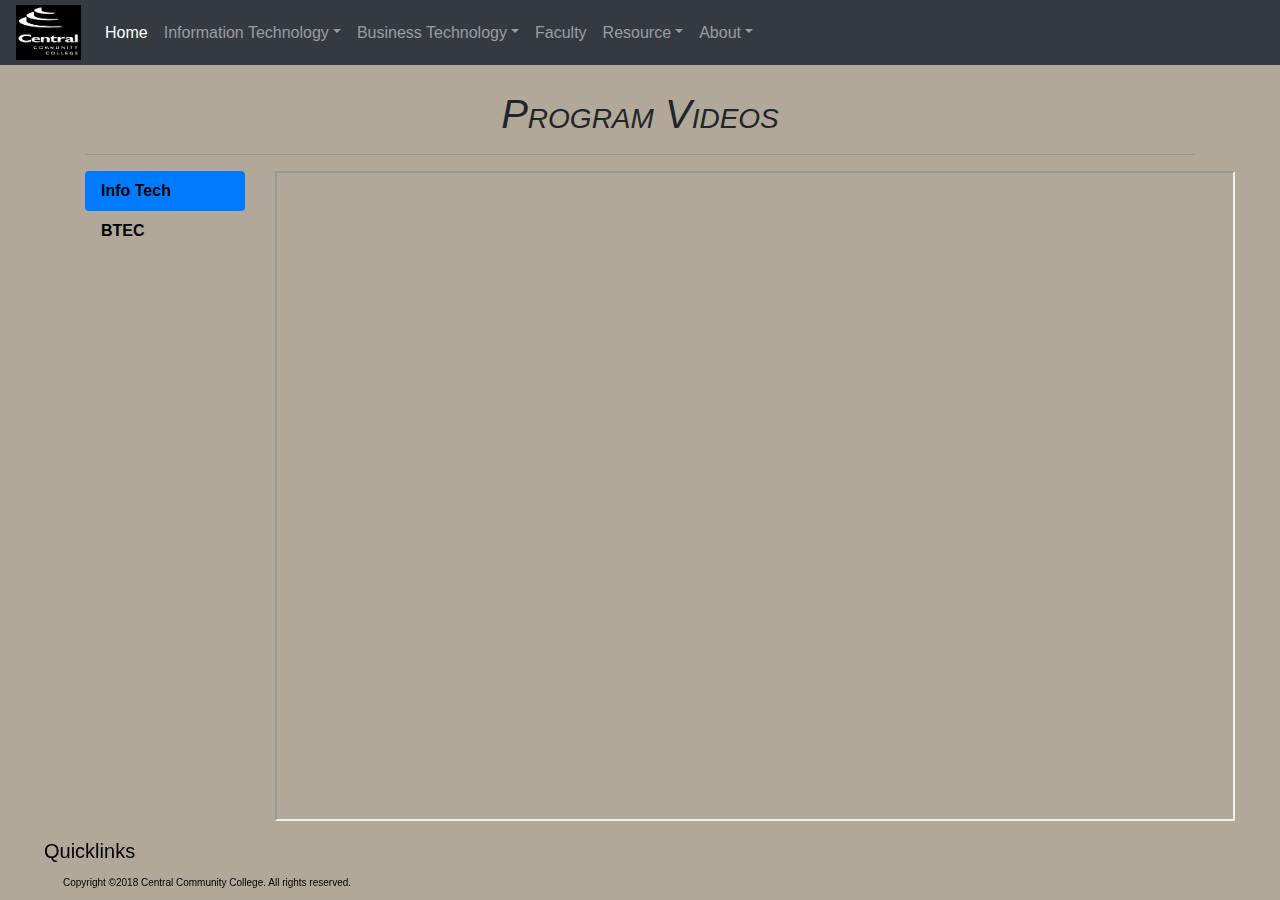
<file: external.html>
<!doctype html>
<html lang="en">
	<head>
		<!--
			info1500 Semester Project
			Author: John Clifford
			Date:   4/18/2018
			Filename: external.html
		-->
		<meta charset="utf-8">
		<meta name="viewport" content="width=device-width, initial-scale=1, shrink-to-fit=no">
		<meta name="description" content="">
		<meta name="author" content="">
		<link rel="stylesheet" href="https://maxcdn.bootstrapcdn.com/bootstrap/4.0.0/css/bootstrap.min.css" integrity="sha384-Gn5384xqQ1aoWXA+058RXPxPg6fy4IWvTNh0E263XmFcJlSAwiGgFAW/dAiS6JXm" crossorigin="anonymous">
		<link href="css/effects.css" rel="stylesheet" />
		<link href="css/btecstyles.css" rel="stylesheet" />
		<title>Externals</title>
	</head>
	<body onload="onloadtimer(120000)">
		<header>
			<div class="topnav">
				<nav class="navbar navbar-expand-sm py-0 navbar-dark fixed-top  bg-dark">
					<img class="navbar-brand" src="images/logos/College_Vert_GIF_White.gif" alt="logo" height="65" width="65">
					<button id="menuicon" class="navbar-toggler" type="button" data-toggle="collapse" data-target="#navtop" aria-controls="navtop" aria-expanded="false" aria-label="Toggle navigation">
					<span  class="navbar-toggler-icon"></span>
					</button>
					<div class="collapse navbar-collapse" id="navtop">
						<ul class="navbar-nav mr-auto">
							<li class="nav-item active">
								<a class="nav-link" href="index.html">Home <span class="sr-only">(current)</span></a>
							</li>
							<li class="nav-item dropdown">
								<a class="nav-link dropdown-toggle" href="http://example.com" id="dropdown01" data-toggle="dropdown" aria-haspopup="true" aria-expanded="false">Information Technology</a>
								<div class="dropdown-menu" aria-labelledby="dropdown01">
									<a class="dropdown-item" href="infotechprogram.html">Info Tech Program</a>
									<a class="dropdown-item" href="developer.html">Developer</a>
									<a class="dropdown-item" href="networking.html">Networking</a>
									<a class="dropdown-item" href="techsupport.html">Technical Support</a>
								</div>
							</li>
							<li class="nav-item dropdown">
								<a class="nav-link dropdown-toggle" href="http://example.com" id="dropdown02" data-toggle="dropdown" aria-haspopup="true" aria-expanded="false">Business Technology</a>
								<div class="dropdown-menu" aria-labelledby="dropdown02">
									<a class="dropdown-item" href="btecprogram.html">Business Tech Program</a>
									<a class="dropdown-item" href="btecaasdegree.html">BTEC AAS Degree</a>
									<a class="dropdown-item" href="btecdiploma.html">BTEC Diploma</a>
									<a class="dropdown-item" href="btecsoftware.html">BTEC Software Certificate</a>
									<a class="dropdown-item" href="btectechnology.html">BTEC Technology Certificate</a>
									<a class="dropdown-item" href="btecsocialmedia.html">BTEC Social Media Certificate</a>
								</div>
							</li>
							<li class="nav-item">
								<a class="nav-link" href="faculty.html">Faculty</a>
							</li>
							<li class="nav-item dropdown">
								<a class="nav-link dropdown-toggle" href="http://example.com" id="dropdown03" data-toggle="dropdown" aria-haspopup="true" aria-expanded="false">Resource</a>
								<div class="dropdown-menu" aria-labelledby="dropdown03">
									<a class="dropdown-item" href="get-comp-sci-students-excited.pdf" 
									onclick="urlpopup(this.href,'myWindow','0','0','yes');return false">9 Facts from PLURALSIGHT</a>
								</div>
							</li>
							<li class="nav-item dropdown">
								<a class="nav-link dropdown-toggle" href="http://example.com" id="dropdown04" data-toggle="dropdown" aria-haspopup="true" aria-expanded="false">About</a>
								<div class="dropdown-menu" aria-labelledby="dropdown04">
									<a class="dropdown-item" href="http://www.cccneb.edu/contact/" title="Contact Us" 
									onclick="urlpopup(this.href,'myWindow','0','0','yes');return false">Contact Us</a>
									<a class="dropdown-item" href="acknowledge.html">Acknowledgement</a>
									<a class="dropdown-item" href="external.html">Program Videos</a>
								</div>
							</li>
						</ul>
					</div>
				</nav>
			</div>
		</header> 

	
		<section id="main">
			<article class="container" id="video">
				<div class="row">
					<div class="col-12">
						<h1 id="pagetitle">Program Videos</h1>
						<hr/>
					</div>
				</div>
				<div class="row">
					<div class="col-2">  
						<div class="nav flex-sm-column nav-pills" id="v-pills-tab" role="tablist" aria-orientation="vertical">
						  <a class="nav-link active" id="v-pills-1-tab" data-toggle="pill" href="#v-pills-1" role="tab" aria-controls="v-pills-1" aria-selected="true"><strong>Info Tech</strong></a>
						  <a class="nav-link" id="v-pills-2-tab" data-toggle="pill" href="#v-pills-2" role="tab" aria-controls="v-pills-2" aria-selected="false"><strong>BTEC</strong></a>
						</div>
					</div>

					<div class="col-10"> 
						<div class="tab-content" id="v-pills-tabContent">
							<div class="tab-pane fade show active" id="v-pills-1" role="tabpanel" aria-labelledby="v-pills-1-tab">
								<iframe 
									width="960" height="650" 
									src="https://www.youtube.com/embed/96ZKIP7DKKA?rel=0">
								</iframe>
							</div>
							<div class="tab-pane fade" id="v-pills-2" role="tabpanel" aria-labelledby="v-pills-2-tab">
								<iframe 
									width="960" height="650" 
									src="https://www.youtube.com/embed/T7tDvOu9iv0?rel=0">
								</iframe>
							</div>
						</div>
					</div>
				</div>	
			</article>
		</section>
	  
		<div class="bottomnav">		
			<nav class="navbar fixed-bottom py-0 navbar-primary">   
				<div class="container-fluid">
					<button id="quicklinkicon" class="navbar-toggler" type="button" data-toggle="collapse" data-target="#navbottom" aria-controls="navbottom" aria-expanded="false" aria-label="Toggle navigation">
						<span class="navbar-toggler-icon"></span>
					</button>
					<div class="collapse navbar-collapse" id="navbottom">
						<ul class="navbar-nav">
							<li class="nav-item active">
								<a class="nav-link" href="index.html"><strong>Home</strong></a></li>
							<li class="nav-item">
								<a class="nav-link" href="infotechprogram.html"><strong>InfoTech Program</strong></a></li>
							<li class="nav-item">
								<a class="nav-link" href="developer.html">&#8226;&nbsp;Developer</a></li>
							<li class="nav-item">
								<a class="nav-link" href="networking.html">&#8226;&nbsp;Networking</a></li>
							<li class="nav-item">
								<a class="nav-link" href="techsupport.html">&#8226;&nbsp;Tech Support</a></li>
							<li class="nav-item">
								<a class="nav-link" href="btecprogram.html"><strong>BTEC Program</strong></a></li>
							<li class="nav-item">
								<a class="nav-link" href="btecaasdegree.html">&#8226;&nbsp;AAS Degree</a></li>
							<li class="nav-item">
								<a class="nav-link" href="btecdiploma.html">&#8226;&nbsp;Diploma</a></li>
							<li class="nav-item">
								<a class="nav-link" href="btecsoftware.html">&#8226;&nbsp;Software Certificate</a></li>
							<li class="nav-item">
								<a class="nav-link" href="btectechnology.html">&#8226;&nbsp;Technology Certificate</a></li>
							<li class="nav-item">
								<a class="nav-link" href="btecsocialmedia.html">&#8226;&nbsp;Social Media Certificate</a></li>
							<li class="nav-item">
								<a class="nav-link" href="faculty.html">Faculty</a></li>
							<li class="nav-item">
								<a class="nav-link" href="get-comp-sci-students-excited.pdf" 
								onclick="urlpopup(this.href,'myWindow','0','0','yes');return false">
								9 Facts from PLURALSIGHT</a></li>
							<li class="nav-item">
								<a class="nav-link" href="http://www.cccneb.edu/contact/" title="Contact Us" 
								onclick="urlpopup(this.href,'myWindow','0','0','yes');return false">
								Contact Us</a></li>							
							<li class="nav-item">
								<a class="nav-link" href="acknowledge.html">Acknowledgement</a></li>
							<li class="nav-item">
								<a class="nav-link" href="external.html">Program Videos</a></li>
						</ul>
						<br/><br/>
					</div>
					<div class="navbar-brand footer-copyright">
						<a href="index.html">Copyright &copy;2018 Central Community College. All rights reserved.</a>
					</div>
				</div>
			</nav>
		</div>



		<!-- Bootstrap core JavaScript
		================================================== -->
		<!-- Placed at the end of the document so the pages load faster -->
		<script src="https://code.jquery.com/jquery-3.2.1.slim.min.js" integrity="sha384-KJ3o2DKtIkvYIK3UENzmM7KCkRr/rE9/Qpg6aAZGJwFDMVNA/GpGFF93hXpG5KkN" crossorigin="anonymous"></script>
		<script src="https://cdnjs.cloudflare.com/ajax/libs/popper.js/1.12.9/umd/popper.min.js" integrity="sha384-ApNbgh9B+Y1QKtv3Rn7W3mgPxhU9K/ScQsAP7hUibX39j7fakFPskvXusvfa0b4Q" crossorigin="anonymous"></script>
		<script src="https://maxcdn.bootstrapcdn.com/bootstrap/4.0.0/js/bootstrap.min.js" integrity="sha384-JZR6Spejh4U02d8jOt6vLEHfe/JQGiRRSQQxSfFWpi1MquVdAyjUar5+76PVCmYl" crossorigin="anonymous"></script>
		<script src="js/navtitles.js"></script>
		<script src="js/pilltablinks.js"></script>
		<script src="js/urlpopup.js"></script>
		<script src="js/onloadtimer.js"></script>
	</body>
</html>
</file>
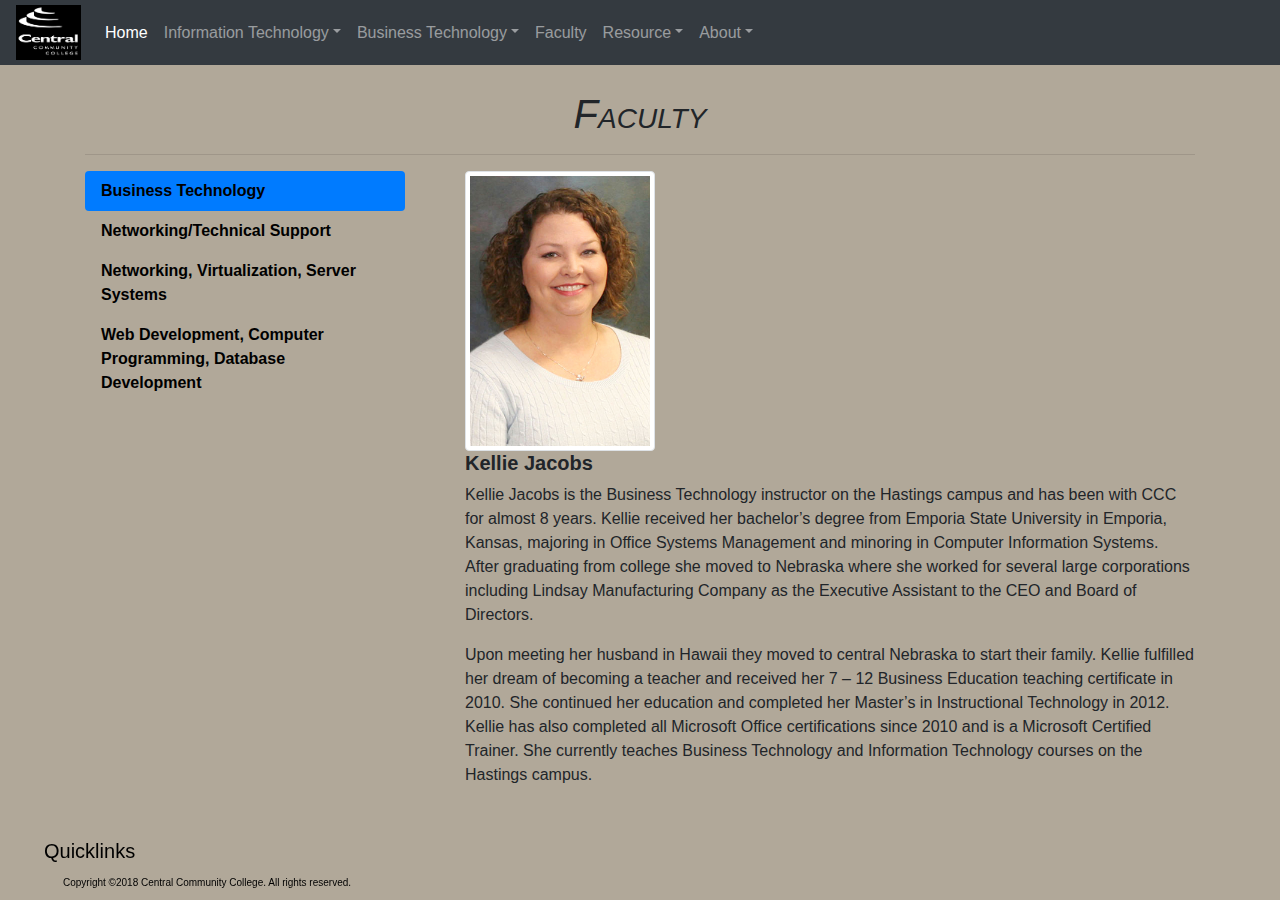
<file: faculty.html>
<!doctype html>
<html lang="en">
	<head>
		<!--
			info1500 Semester Project
			Author: John Clifford
			Date:   3/11/2018
			Filename: faculty.html
		-->
		<meta charset="utf-8">
		<meta name="viewport" content="width=device-width, initial-scale=1, shrink-to-fit=no">
		<meta name="description" content="">
		<meta name="author" content="">
		<link href="https://maxcdn.bootstrapcdn.com/bootstrap/4.0.0/css/bootstrap.min.css" integrity="sha384-Gn5384xqQ1aoWXA+058RXPxPg6fy4IWvTNh0E263XmFcJlSAwiGgFAW/dAiS6JXm" crossorigin="anonymous" rel="stylesheet" />
		<link href="css/effects.css" rel="stylesheet" />
		<link href="css/btecstyles.css" rel="stylesheet" />
		<title>Faculty</title>
	</head>
	<body onload="onloadtimer(0)">
		<header>
			<div class="topnav">
				<nav class="navbar navbar-expand-sm py-0 navbar-dark fixed-top  bg-dark">
					<img class="navbar-brand" src="images/logos/College_Vert_GIF_White.gif" alt="logo" height="65" width="65">
					<button id="menuicon" class="navbar-toggler" type="button" data-toggle="collapse" data-target="#navtop" aria-controls="navtop" aria-expanded="false" aria-label="Toggle navigation">
					<span  class="navbar-toggler-icon"></span>
					</button>
					<div class="collapse navbar-collapse" id="navtop">
						<ul class="navbar-nav mr-auto">
							<li class="nav-item active">
								<a class="nav-link" href="index.html">Home <span class="sr-only">(current)</span></a>
							</li>
							<li class="nav-item dropdown">
								<a class="nav-link dropdown-toggle" href="http://example.com" id="dropdown01" data-toggle="dropdown" aria-haspopup="true" aria-expanded="false">Information Technology</a>
								<div class="dropdown-menu" aria-labelledby="dropdown01">
									<a class="dropdown-item" href="infotechprogram.html">Info Tech Program</a>
									<a class="dropdown-item" href="developer.html">Developer</a>
									<a class="dropdown-item" href="networking.html">Networking</a>
									<a class="dropdown-item" href="techsupport.html">Technical Support</a>
								</div>
							</li>
							<li class="nav-item dropdown">
								<a class="nav-link dropdown-toggle" href="http://example.com" id="dropdown02" data-toggle="dropdown" aria-haspopup="true" aria-expanded="false">Business Technology</a>
								<div class="dropdown-menu" aria-labelledby="dropdown02">
									<a class="dropdown-item" href="btecprogram.html">Business Tech Program</a>
									<a class="dropdown-item" href="btecaasdegree.html">BTEC AAS Degree</a>
									<a class="dropdown-item" href="btecdiploma.html">BTEC Diploma</a>
									<a class="dropdown-item" href="btecsoftware.html">BTEC Software Certificate</a>
									<a class="dropdown-item" href="btectechnology.html">BTEC Technology Certificate</a>
									<a class="dropdown-item" href="btecsocialmedia.html">BTEC Social Media Certificate</a>
								</div>
							</li>
							<li class="nav-item">
								<a class="nav-link" href="faculty.html">Faculty</a>
							</li>
							<li class="nav-item dropdown">
								<a class="nav-link dropdown-toggle" href="http://example.com" id="dropdown03" data-toggle="dropdown" aria-haspopup="true" aria-expanded="false">Resource</a>
								<div class="dropdown-menu" aria-labelledby="dropdown03">
									<a class="dropdown-item" href="get-comp-sci-students-excited.pdf" 
									onclick="urlpopup(this.href,'myWindow','0','0','yes');return false">9 Facts from PLURALSIGHT</a>
								</div>
							</li>
							<li class="nav-item dropdown">
								<a class="nav-link dropdown-toggle" href="http://example.com" id="dropdown04" data-toggle="dropdown" aria-haspopup="true" aria-expanded="false">About</a>
								<div class="dropdown-menu" aria-labelledby="dropdown04">
									<a class="dropdown-item" href="http://www.cccneb.edu/contact/" title="Contact Us" 
									onclick="urlpopup(this.href,'myWindow','0','0','yes');return false">Contact Us</a>
									<a class="dropdown-item" href="acknowledge.html">Acknowledgement</a>
									<a class="dropdown-item" href="external.html">Program Videos</a>
								</div>
							</li>
						</ul>
					</div>
				</nav>
			</div>
		</header> 
		<section id="main">
			<article class="container">
				<div class="row">
					<div class="col-12">
						<h1 id="pagetitle">Faculty</h1>
						<hr/>
					</div>
				</div>
				<div class="row">
					<div class="col-4">  
						<div class="nav flex-sm-column nav-pills" id="v-pills-tab" role="tablist" aria-orientation="vertical">
						  <a class="nav-link active" id="v-pills-1-tab" data-toggle="tab" href="#v-pills-1" role="tab" aria-controls="v-pills-1" aria-selected="true"><strong>Business Technology</strong></a>
						  <a class="nav-link" id="v-pills-2-tab" data-toggle="tab" href="#v-pills-2" role="tab" aria-controls="v-pills-2" aria-selected="false"><strong>Networking/Technical Support</strong></a>
						  <a class="nav-link" id="v-pills-3-tab" data-toggle="tab" href="#v-pills-3" role="tab" aria-controls="v-pills-3" aria-selected="false"><strong>Networking, Virtualization, Server Systems</strong></a>
						  <a class="nav-link" id="v-pills-4-tab" data-toggle="tab" href="#v-pills-4" role="tab" aria-controls="v-pills-4" aria-selected="false"><strong>Web Development, Computer Programming, Database Development</strong></a>
					  </div>
					</div>

					<div class="col-8"> 
						<div class="tab-content" id="v-pills-tabContent">
							<div class="tab-pane fade active show" id="v-pills-1" role="tabpanel" aria-labelledby="v-pills-1-tab">
								<img class="img-thumbnail" src="images/faculty/KJacobs.jpg" alt="Kellie Jacobs"  width="190" height="190">
								<h5><strong>Kellie Jacobs</strong></h5>
									<p>Kellie Jacobs is the Business Technology instructor 
									on the Hastings campus and has been with CCC for almost 
									8 years.  Kellie received her bachelor’s degree from 
									Emporia State University in Emporia, Kansas, majoring 
									in Office Systems Management and minoring in Computer 
									Information Systems.  After graduating from college 
									she moved to Nebraska where she worked for several 
									large corporations including Lindsay Manufacturing 
									Company as the Executive Assistant to the CEO and 
									Board of Directors.</p>
									<p>Upon meeting her husband in Hawaii they moved to 
									central Nebraska to start their family.  Kellie 
									fulfilled her dream of becoming a teacher and 
									received her 7 – 12 Business Education teaching 
									certificate in 2010.  She continued her education 
									and completed her Master’s in Instructional 
									Technology in 2012.  Kellie has also completed 
									all Microsoft Office certifications since 2010 
									and is a Microsoft Certified Trainer.  
									She currently teaches Business Technology and 
									Information Technology courses on the Hastings campus.
									</p>							
							</div>
							<div class="tab-pane fade" id="v-pills-2" role="tabpanel" aria-labelledby="v-pills-2-tab">
								<img class="img-thumbnail" src="images/faculty/JGalvan.jpg" alt="Jason Galvan" width="190" height="190">
								<h5><strong>Jason Galvan</strong></h5>
									<p>My name is Jason Galvan. I am an IT Instructor on the 
									Hastings campus for Networking and Technical Support. 
									Since 2012 I have owned a computer repair business 
									and have learned a lot of diverse skills while 
									working with customers. I have my AAS degree in 
									Electronics, Computer Repair and Networking, and 
									I am working on my BSIT in Information 
									Technology – Security along with my CCNA certification.</p>
									<p>I enjoy teaching students the ins and outs of 
									computers and components along with the soft 
									skills necessary to be successful in the IT field. 
									Being able to communicate appropriately is one of 
									the most challenging yet rewarding skills to possess 
									and is something I try to focus on in all of my 
									classes that I teach.</p>
							</div>
							<div class="tab-pane fade" id="v-pills-3" role="tabpanel" aria-labelledby="v-pills-3-tab">
								<img class="img-thumbnail" src="images/faculty/DGompert.jpg" alt="Dan Gompert"  width="190" height="190">
								<h5><strong>Daniel Gompert</strong></h5>
									<p>Daniel Gompert is an Information Technology and 
									Systems Instructor at Central Community College – 
									Hastings.  Daniel has been involved in the 
									Information Technology(IT) Industry as an 
									Instructor and Consultant for the past 24 years. 
									In addition, Daniel has developed and taught 
									courses in computer networking, repair, security, 
									virtualization and server systems. </p>
									<p>Currently, Daniel is involved in developing sustainability 
									awareness in students at Central Community College 
									in various career fields. Daniel has earned Associate 
									of Science degrees from Central Community College 
									in Computers and Automation and Electronics Technology.  
									He also has a B.S. in Business Information Systems 
									from Bellevue University of Omaha and is a graduate 
									student in Cyber-Security at Bellevue University.  
									Daniel is currently a certified Cisco Networking, 
									VMware, RedHat and EMC Academy Instructor.</p>
							</div>
							
							<div class="tab-pane fade" id="v-pills-4" role="tabpanel" aria-labelledby="v-pills-4-tab">
									<img class="img-thumbnail" src="images/faculty/CShaw.jpg" alt="Craig Shaw" width="190" height="190">
									<h5><strong>Craig Shaw</strong></h5>
									<p>Craig is a Nebraska native and received his M.A.T. 
									from Hastings College, M.B.A. from University of 
									Nebraska at Kearney, B.S. Information Systems from 
									University of Nebraska at Kearney, A.A.S. Health 
									Information Management from Central Community College, 
									and A.A.S. Architectural Drafting from Central Community 
									College. Craig is a Microsoft Certified Trainer and his 
									primary areas of interest are web development, computer 
									programming, and database development. </p>
									<p>Craig and his wife Katie have 3 grown children and 
									lots of animals. He loves being outdoors and especially 
									enjoys canoeing, Jeeping, golfing, and fishing.</p>
							</div>
						</div>
					</div>
				</div>	
			</article>
		</section>
		
		<div class="bottomnav">		
			<nav class="navbar fixed-bottom py-0 navbar-primary">   
				<div class="container-fluid">
					<button id="quicklinkicon" class="navbar-toggler" type="button" data-toggle="collapse" data-target="#navbottom" aria-controls="navbottom" aria-expanded="false" aria-label="Toggle navigation">
						<span class="navbar-toggler-icon"></span>
					</button>
					<div class="collapse navbar-collapse" id="navbottom">
						<ul class="navbar-nav">
							<li class="nav-item active">
								<a class="nav-link" href="index.html"><strong>Home</strong></a></li>
							<li class="nav-item">
								<a class="nav-link" href="infotechprogram.html"><strong>InfoTech Program</strong></a></li>
							<li class="nav-item">
								<a class="nav-link" href="developer.html">&#8226;&nbsp;Developer</a></li>
							<li class="nav-item">
								<a class="nav-link" href="networking.html">&#8226;&nbsp;Networking</a></li>
							<li class="nav-item">
								<a class="nav-link" href="techsupport.html">&#8226;&nbsp;Tech Support</a></li>
							<li class="nav-item">
								<a class="nav-link" href="btecprogram.html"><strong>BTEC Program</strong></a></li>
							<li class="nav-item">
								<a class="nav-link" href="btecaasdegree.html">&#8226;&nbsp;AAS Degree</a></li>
							<li class="nav-item">
								<a class="nav-link" href="btecdiploma.html">&#8226;&nbsp;Diploma</a></li>
							<li class="nav-item">
								<a class="nav-link" href="btecsoftware.html">&#8226;&nbsp;Software Certificate</a></li>
							<li class="nav-item">
								<a class="nav-link" href="btectechnology.html">&#8226;&nbsp;Technology Certificate</a></li>
							<li class="nav-item">
								<a class="nav-link" href="btecsocialmedia.html">&#8226;&nbsp;Social Media Certificate</a></li>
							<li class="nav-item">
								<a class="nav-link" href="faculty.html">Faculty</a></li>
							<li class="nav-item">
								<a class="nav-link" href="get-comp-sci-students-excited.pdf" 
								onclick="urlpopup(this.href,'myWindow','0','0','yes');return false">
								9 Facts from PLURALSIGHT</a></li>
							<li class="nav-item">
								<a class="nav-link" href="http://www.cccneb.edu/contact/" title="Contact Us" 
								onclick="urlpopup(this.href,'myWindow','0','0','yes');return false">
								Contact Us</a></li>							
							<li class="nav-item">
								<a class="nav-link" href="acknowledge.html">Acknowledgement</a></li>
							<li class="nav-item">
								<a class="nav-link" href="external.html">Program Videos</a></li>
						</ul>
						<br/><br/>
					</div>
					<div class="navbar-brand footer-copyright">
						<a href="index.html">Copyright &copy;2018 Central Community College. All rights reserved.</a>
					</div>
				</div>
			</nav>
		</div>

		<!-- Bootstrap core JavaScript
		================================================== -->
		<!-- Placed at the end of the document so the pages load faster -->
		<script src="https://code.jquery.com/jquery-3.2.1.slim.min.js" integrity="sha384-KJ3o2DKtIkvYIK3UENzmM7KCkRr/rE9/Qpg6aAZGJwFDMVNA/GpGFF93hXpG5KkN" crossorigin="anonymous"></script>
		<script src="https://cdnjs.cloudflare.com/ajax/libs/popper.js/1.12.9/umd/popper.min.js" integrity="sha384-ApNbgh9B+Y1QKtv3Rn7W3mgPxhU9K/ScQsAP7hUibX39j7fakFPskvXusvfa0b4Q" crossorigin="anonymous"></script>
		<script src="https://maxcdn.bootstrapcdn.com/bootstrap/4.0.0/js/bootstrap.min.js" integrity="sha384-JZR6Spejh4U02d8jOt6vLEHfe/JQGiRRSQQxSfFWpi1MquVdAyjUar5+76PVCmYl" crossorigin="anonymous"></script>
		<script src="js/navtitles.js"></script>
		<script src="js/pilltablinks.js"></script>
		<script src="js/urlpopup.js"></script>
		<script src="js/onloadtimer.js"></script>
	</body>
</html>
</file>
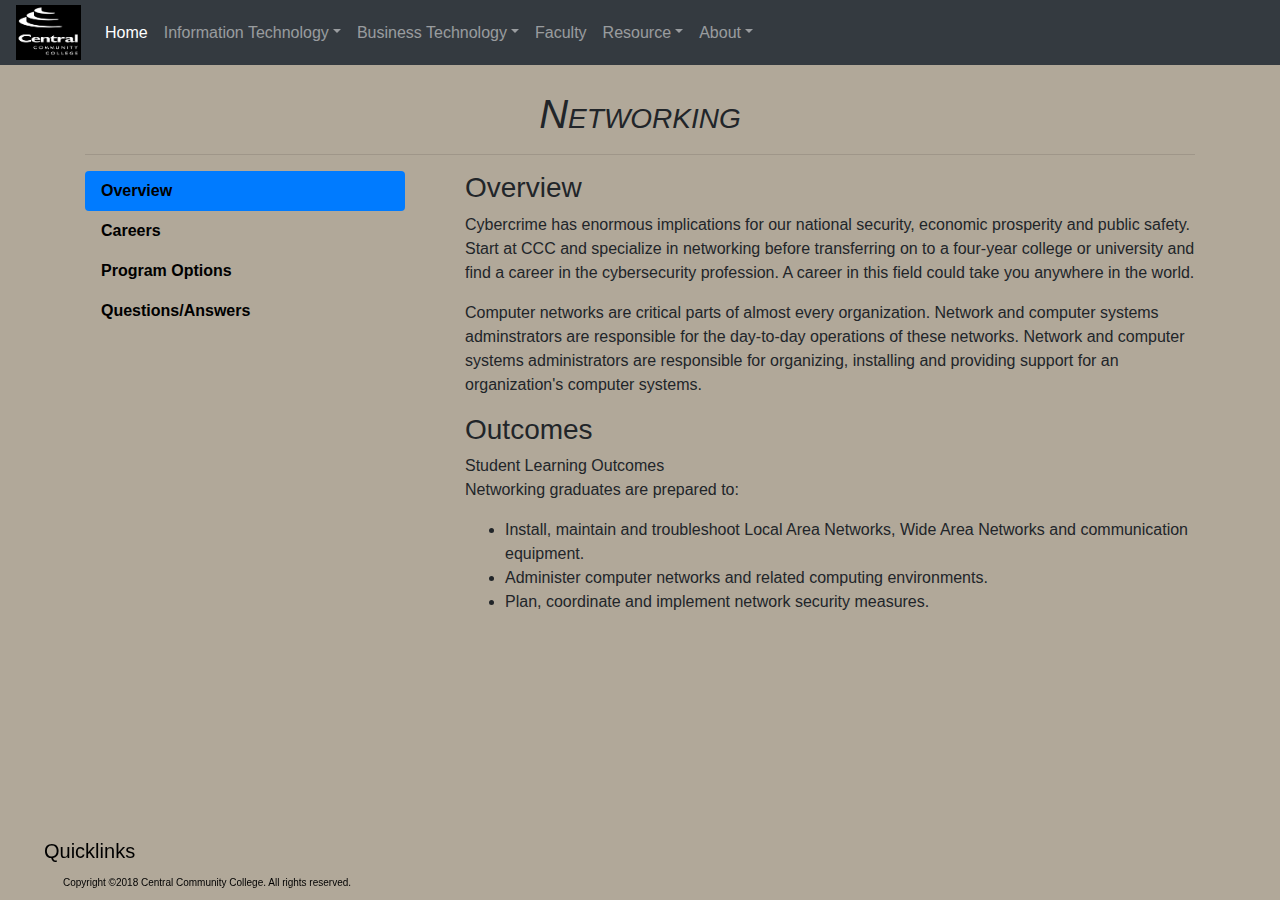
<file: networking.html>
<!doctype html>
<html lang="en">
	<head>
		<!--
			info1500 Semester Project
			Author: Kaden Van Pelt 
			Date:   3/26/2018
			Filename: baselayout.html
		-->
		<meta charset="utf-8">
		<meta name="viewport" content="width=device-width, initial-scale=1, shrink-to-fit=no">
		<meta name="description" content="">
		<meta name="author" content="">
		<link href="https://maxcdn.bootstrapcdn.com/bootstrap/4.0.0/css/bootstrap.min.css" integrity="sha384-Gn5384xqQ1aoWXA+058RXPxPg6fy4IWvTNh0E263XmFcJlSAwiGgFAW/dAiS6JXm" crossorigin="anonymous" rel="stylesheet" />
		<link href="css/effects.css" rel="stylesheet" />
		<link href="css/btecstyles.css" rel="stylesheet" />
		<title>Networking</title>

	</head>
	<body onload="onloadtimer(0)">
	<header>
			<div class="topnav">
				<nav class="navbar navbar-expand-sm py-0 navbar-dark fixed-top  bg-dark">
					<img class="navbar-brand" src="images/logos/College_Vert_GIF_White.gif" alt="logo" height="65" width="65">
					<button id="menuicon" class="navbar-toggler" type="button" data-toggle="collapse" data-target="#navtop" aria-controls="navtop" aria-expanded="false" aria-label="Toggle navigation">
					<span  class="navbar-toggler-icon"></span>
					</button>
					<div class="collapse navbar-collapse" id="navtop">
						<ul class="navbar-nav mr-auto">
							<li class="nav-item active">
								<a class="nav-link" href="index.html">Home <span class="sr-only">(current)</span></a>
							</li>
							<li class="nav-item dropdown">
								<a class="nav-link dropdown-toggle" href="http://example.com" id="dropdown01" data-toggle="dropdown" aria-haspopup="true" aria-expanded="false">Information Technology</a>
								<div class="dropdown-menu" aria-labelledby="dropdown01">
									<a class="dropdown-item" href="infotechprogram.html">Info Tech Program</a>
									<a class="dropdown-item" href="developer.html">Developer</a>
									<a class="dropdown-item" href="networking.html">Networking</a>
									<a class="dropdown-item" href="techsupport.html">Technical Support</a>
								</div>
							</li>
							<li class="nav-item dropdown">
								<a class="nav-link dropdown-toggle" href="http://example.com" id="dropdown02" data-toggle="dropdown" aria-haspopup="true" aria-expanded="false">Business Technology</a>
								<div class="dropdown-menu" aria-labelledby="dropdown02">
									<a class="dropdown-item" href="btecprogram.html">Business Tech Program</a>
									<a class="dropdown-item" href="btecaasdegree.html">BTEC AAS Degree</a>
									<a class="dropdown-item" href="btecdiploma.html">BTEC Diploma</a>
									<a class="dropdown-item" href="btecsoftware.html">BTEC Software Certificate</a>
									<a class="dropdown-item" href="btectechnology.html">BTEC Technology Certificate</a>
									<a class="dropdown-item" href="btecsocialmedia.html">BTEC Social Media Certificate</a>
								</div>
							</li>
							<li class="nav-item">
								<a class="nav-link" href="faculty.html">Faculty</a>
							</li>
							<li class="nav-item dropdown">
								<a class="nav-link dropdown-toggle" href="http://example.com" id="dropdown03" data-toggle="dropdown" aria-haspopup="true" aria-expanded="false">Resource</a>
								<div class="dropdown-menu" aria-labelledby="dropdown03">
									<a class="dropdown-item" href="get-comp-sci-students-excited.pdf" 
									onclick="urlpopup(this.href,'myWindow','0','0','yes');return false">9 Facts from PLURALSIGHT</a>
								</div>
							</li>
							<li class="nav-item dropdown">
								<a class="nav-link dropdown-toggle" href="http://example.com" id="dropdown04" data-toggle="dropdown" aria-haspopup="true" aria-expanded="false">About</a>
								<div class="dropdown-menu" aria-labelledby="dropdown04">
									<a class="dropdown-item" href="http://www.cccneb.edu/contact/" title="Contact Us" 
									onclick="urlpopup(this.href,'myWindow','0','0','yes');return false">Contact Us</a>
									<a class="dropdown-item" href="acknowledge.html">Acknowledgement</a>
									<a class="dropdown-item" href="external.html">Program Videos</a>
								</div>
							</li>
						</ul>
					</div>
				</nav>
			</div>
		</header> 
				
		<section id="main">
			<article class="container">
				<div class="row">
					<div class="col-12">
						<h1 id="pagetitle">Networking</h1>
						<hr/>
					</div>
				</div>
				<div class="row">
					<div class="col-4">  
						<div class="nav flex-sm-column nav-pills" id="v-pills-tab" role="tablist" aria-orientation="vertical">
						  <a class="nav-link active" id="v-pills-1-tab" data-toggle="pill" href="#v-pills-1" role="tab" aria-controls="v-pills-1" aria-selected="true"><strong>Overview</strong></a>
						  <a class="nav-link" id="v-pills-2-tab" data-toggle="pill" href="#v-pills-2" role="tab" aria-controls="v-pills-2" aria-selected="false"><strong>Careers</strong></a>
						  <a class="nav-link" id="v-pills-3-tab" data-toggle="pill" href="#v-pills-3" role="tab" aria-controls="v-pills-3" aria-selected="false"><strong>Program Options</strong></a>
						  <a class="nav-link" id="v-pills-4-tab" data-toggle="pill" href="#v-pills-4" role="tab" aria-controls="v-pills-4" aria-selected="false"><strong>Questions/Answers</strong></a>
						</div>
					</div>
					<div class="col-8">
						<div class="tab-content" id="v-pills-tabContent">
							<div class="tab-pane fade show active" id="v-pills-1" role="tabpanel" aria-labelledby="v-pills-1-tab">
									<h3>Overview</h3>
									<p>
										Cybercrime has enormous implications for our national security, economic
										prosperity and public safety. Start at CCC and specialize in networking
										before transferring on to a four-year college or university and find a 
										career in the cybersecurity profession. A career in this field could take 
										you anywhere in the world.
									</p>
									<p>
										Computer networks are critical parts of almost every organization. Network
										and computer systems adminstrators are responsible for the day-to-day operations
										of these networks. Network and computer systems administrators are responsible 
										for organizing, installing and providing support for an organization's computer
										systems. 
									</p>
									<h3>Outcomes</h3>
									<p>
									Student Learning Outcomes<br/>
									Networking graduates are prepared to:
									</p>
								<ul>
									<li>Install, maintain and troubleshoot Local Area Networks, Wide Area Networks
										and communication equipment.</li>
									<li>Administer computer networks and related computing environments.</li>
									<li>Plan, coordinate and implement network security measures.</li>
								</ul>		
							</div>
							<div class="tab-pane fade" id="v-pills-2" role="tabpanel" aria-labelledby="v-pills-2-tab">
									<h3>Careers</h3>
									<h3>Job Titles</h3>
									<ul>
										<li>Server Administrator</li>
										<li>Computer Network Technician</li>
										<li>Network Analyst</li>
										<li>Security Analyst</li>
										<li>Network Administrator</li>
										<li>Network Technician</li>
									</ul>
									<h3>Employment Outlook</h3>
									<b>What are the starting wages of graduates? Earning potential?</b>
										<p>The average starting wage for Networking Specialists has been $40,000.00 annually.  
										The potential earning potential can be as high as $100,000.00 or more.  
										Currently we have placed 100% of our graduates or had them continue their education to a 4 year college.</p>
			
									<b>What local employers or potential employers hire your students? (banks, health care facilities, businesses, etc)?</b>
									
										<p>We are fortunate that there is such a demand for trained personal in the field of networking and security. 
										Some of our employers include Glenwood Communications, Spectrum(Charter) Communications, Nebraska Public Power District(NPPD),  
										Adams County, Hall County, State of Nebraska, The Buckle, Bellevue University, University of Nebraska at Kearney, Educational 
										Service Units, Adam Central High School, Department of Defense, First Data and many more.</p>

									<b>What career possibilities are available for students earning a:</b>
										
										<ul>
											<li>Diploma</li>
											<li>Certificate</li>
											<li>Degree</li>
											<li>If they transfer and complete a four-year degree</li>
										</ul>
											<p>Graduates primarily earn an AAS degree as well as certificates during the time at the college. 
											Many employers are looking for candidates that have a rounded background and have earned a degree 
											and some entry level certifications.  As with any employment opportunities, the more skills and 
											knowledge you possess will help give you a leg up on the competition.  We encourage all of our 
											students to participate in an Internship opportunity while they are in college.  Many of our Internships 
											lead to employment opportunities.</p>
									<p><strong>
									<a href="https://www.bls.gov/ooh/computer-and-information-technology/network-and-computer-systems-administrators.htm" 
									onclick="urlpopup(this.href,'myWindow','0','0','yes');return false">
									View BLS Details &raquo;</a></strong></p>
							</div>
							<div class="tab-pane fade" id="v-pills-3" role="tabpanel" aria-labelledby="v-pills-3-tab">
								<h3>Program Options</h3><br />
								<p><strong>View the CCC Catalog for these Networking options:</strong></p>
								<p><strong><a href="http://catalog.cccneb.edu/preview_program.php?catoid=31&poid=9479&hl=%22networking%22&returnto=search" 
								onclick="urlpopup(this.href,'myWindow','0','0','yes');return false">Information Technology & Systems Networking Specialization</a></strong></p>
								<p><strong><a href="http://catalog.cccneb.edu/preview_program.php?catoid=31&poid=9631&hl=%22networking%22&returnto=search" 
								onclick="urlpopup(this.href,'myWindow','0','0','yes');return false">Information Technology & Systems Networking AAS Plan of Study - Full-time</a></strong></p>
								<p><strong><a href="http://catalog.cccneb.edu/preview_program.php?catoid=35&poid=10749" 
								onclick="urlpopup(this.href,'myWindow','0','0','yes');return false">Information Technology & Systems Technical Support AAS Degree</a></strong></p>
							</div>
							<div class="tab-pane fade" id="v-pills-4" role="tabpanel" aria-labelledby="v-pills-4-tab">
								<h3>Questions/Answers</h3>
								<b>What are the three major skills a student will learn from your program?</b>
								<p>There are many skills that INFO Technology and Systems students will learn including: 
								problem solving, web and application development, troubleshooting, database management, 
								project management, planning, research, and customer services.</p>
								<b>Students are comparing programs across institutions. 
								What is something unique about your program that will compel them to attend CCC? </b>
								<p>Graduates of the program with the Networking endorsement have endless opportunities 
								to launch a career in computer networking, security, and administration. The skills that 
								are perfected in your time will allow you to hit the ground running when you enter the job market. 
								CCC has been a Cisco Networking Academy for more than 18 years. We are also a RedHat Linux Academy, 
								EMC Academy and VMware Academy. We also have been teaching Microsoft Server, Workstation and 
								applications for over 25 years.</p>
								<b>What’s something new and exciting happening (or will soon be happening) in your program/department?
								(Upgraded equipment, renovations, trips, new specialization option, etc.?)</b>
								<p>At CCC we are striving to stay abreast of the latest trends and technology in the industry. 
								We are in the process of adding additional training in Cyber Security and expanding our server platforms offerings.</p>
								<b>What additional program costs are there?  (tools, uniforms, insurance, drug testing, background check, 
								licensing exam, etc.)</b>
								<p>There are no additional program costs for the CCC Info program.  As part of the course material in several 
								of our courses, there is a one shot attempt at several certifications for TectOut.  Also, you will receive a 
								discount voucher for the Cisco certification exams upon successful completion of the courses.</p>
								<b>If your students tend to continue their education, which colleges/universities do you see a majority of 
								them transfer to? What special transfer opportunities/articulation agreements are available to CCC students?</b>
								<p>Information Technology and Systems offers an Associate of Science degree option which will transfer directly 
								to the University of Nebraska at Kearney and Wayne State. Several options are available for transfer.</p>
								<p><strong>Students should visit the following sites for more information.</strong>
								<br/>
								<strong>For - <a href="http://www.cccneb.edu/TransferUNK/"  
								onclick="urlpopup(this.href,'myWindow','0','0','yes');return false">
								UNK</a></strong>
								<br/><strong>For - <a href="http://www.cccneb.edu/TransferWayneState/"  
								onclick="urlpopup(this.href,'myWindow','0','0','yes');return false">
								Wayne State</a></strong></p>
							</div>
						</div>
						<br/><br/>
					</div>
				</div>	
			</article>
		</section>
		
		<div class="bottomnav">		
			<nav class="navbar fixed-bottom py-0 navbar-primary">   
				<div class="container-fluid">
					<button id="quicklinkicon" class="navbar-toggler" type="button" data-toggle="collapse" data-target="#navbottom" aria-controls="navbottom" aria-expanded="false" aria-label="Toggle navigation">
						<span class="navbar-toggler-icon"></span>
					</button>
					<div class="collapse navbar-collapse" id="navbottom">
						<ul class="navbar-nav">
							<li class="nav-item active">
								<a class="nav-link" href="index.html"><strong>Home</strong></a></li>
							<li class="nav-item">
								<a class="nav-link" href="infotechprogram.html"><strong>InfoTech Program</strong></a></li>
							<li class="nav-item">
								<a class="nav-link" href="developer.html">&#8226;&nbsp;Developer</a></li>
							<li class="nav-item">
								<a class="nav-link" href="networking.html">&#8226;&nbsp;Networking</a></li>
							<li class="nav-item">
								<a class="nav-link" href="techsupport.html">&#8226;&nbsp;Tech Support</a></li>
							<li class="nav-item">
								<a class="nav-link" href="btecprogram.html"><strong>BTEC Program</strong></a></li>
							<li class="nav-item">
								<a class="nav-link" href="btecaasdegree.html">&#8226;&nbsp;AAS Degree</a></li>
							<li class="nav-item">
								<a class="nav-link" href="btecdiploma.html">&#8226;&nbsp;Diploma</a></li>
							<li class="nav-item">
								<a class="nav-link" href="btecsoftware.html">&#8226;&nbsp;Software Certificate</a></li>
							<li class="nav-item">
								<a class="nav-link" href="btectechnology.html">&#8226;&nbsp;Technology Certificate</a></li>
							<li class="nav-item">
								<a class="nav-link" href="btecsocialmedia.html">&#8226;&nbsp;Social Media Certificate</a></li>
							<li class="nav-item">
								<a class="nav-link" href="faculty.html">Faculty</a></li>
							<li class="nav-item">
								<a class="nav-link" href="get-comp-sci-students-excited.pdf" 
								onclick="urlpopup(this.href,'myWindow','0','0','yes');return false">
								9 Facts from PLURALSIGHT</a></li>
							<li class="nav-item">
								<a class="nav-link" href="http://www.cccneb.edu/contact/" title="Contact Us" 
								onclick="urlpopup(this.href,'myWindow','0','0','yes');return false">
								Contact Us</a></li>							
							<li class="nav-item">
								<a class="nav-link" href="acknowledge.html">Acknowledgement</a></li>
							<li class="nav-item">
								<a class="nav-link" href="external.html">Program Videos</a></li>
						</ul>
						<br/><br/>
					</div>
					<div class="navbar-brand footer-copyright">
						<a href="index.html">Copyright &copy;2018 Central Community College. All rights reserved.</a>
					</div>
				</div>
			</nav>
		</div>


		<!-- Bootstrap core JavaScript
		================================================== -->
		<!-- Placed at the end of the document so the pages load faster -->
		<script src="https://code.jquery.com/jquery-3.2.1.slim.min.js" integrity="sha384-KJ3o2DKtIkvYIK3UENzmM7KCkRr/rE9/Qpg6aAZGJwFDMVNA/GpGFF93hXpG5KkN" crossorigin="anonymous"></script>
		<script src="https://cdnjs.cloudflare.com/ajax/libs/popper.js/1.12.9/umd/popper.min.js" integrity="sha384-ApNbgh9B+Y1QKtv3Rn7W3mgPxhU9K/ScQsAP7hUibX39j7fakFPskvXusvfa0b4Q" crossorigin="anonymous"></script>
		<script src="https://maxcdn.bootstrapcdn.com/bootstrap/4.0.0/js/bootstrap.min.js" integrity="sha384-JZR6Spejh4U02d8jOt6vLEHfe/JQGiRRSQQxSfFWpi1MquVdAyjUar5+76PVCmYl" crossorigin="anonymous"></script>
		<script src="js/navtitles.js"></script>
		<script src="js/pilltablinks.js"></script>
		<script src="js/urlpopup.js"></script>

	</body>
</html>
</file>
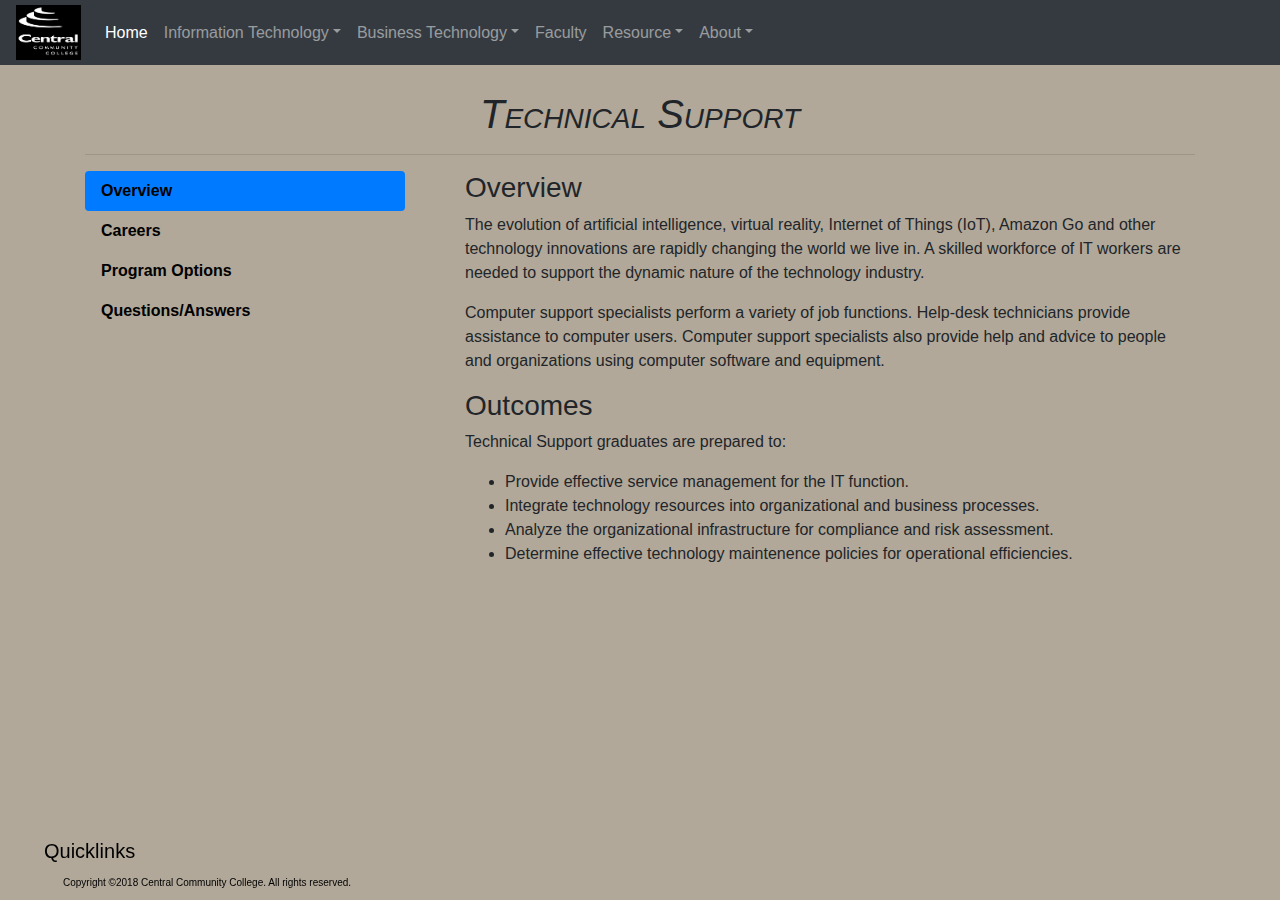
<file: techsupport.html>
<!doctype html>
<html lang="en">
	<head>
		<!--
			info1500 Semester Project
			Author: Avery Smiley 
			Date:   3/26/2018
			Filename: techsupport.html
		-->
		<meta charset="utf-8">
		<meta name="viewport" content="width=device-width, initial-scale=1, shrink-to-fit=no">
		<meta name="description" content="">
		<meta name="author" content="">
		<link href="https://maxcdn.bootstrapcdn.com/bootstrap/4.0.0/css/bootstrap.min.css" integrity="sha384-Gn5384xqQ1aoWXA+058RXPxPg6fy4IWvTNh0E263XmFcJlSAwiGgFAW/dAiS6JXm" crossorigin="anonymous" rel="stylesheet" />
		<link href="css/effects.css" rel="stylesheet" />
		<link href="css/btecstyles.css" rel="stylesheet" />
		<title>Technical Support</title>
	</head>
	<body onload="onloadtimer(0)">
	<header>
			<div class="topnav">
				<nav class="navbar navbar-expand-sm py-0 navbar-dark fixed-top  bg-dark">
					<img class="navbar-brand" src="images/logos/College_Vert_GIF_White.gif" alt="logo" height="65" width="65">
					<button id="menuicon" class="navbar-toggler" type="button" data-toggle="collapse" data-target="#navtop" aria-controls="navtop" aria-expanded="false" aria-label="Toggle navigation">
					<span  class="navbar-toggler-icon"></span>
					</button>
					<div class="collapse navbar-collapse" id="navtop">
						<ul class="navbar-nav mr-auto">
							<li class="nav-item active">
								<a class="nav-link" href="index.html">Home <span class="sr-only">(current)</span></a>
							</li>
							<li class="nav-item dropdown">
								<a class="nav-link dropdown-toggle" href="http://example.com" id="dropdown01" data-toggle="dropdown" aria-haspopup="true" aria-expanded="false">Information Technology</a>
								<div class="dropdown-menu" aria-labelledby="dropdown01">
									<a class="dropdown-item" href="infotechprogram.html">Info Tech Program</a>
									<a class="dropdown-item" href="developer.html">Developer</a>
									<a class="dropdown-item" href="networking.html">Networking</a>
									<a class="dropdown-item" href="techsupport.html">Technical Support</a>
								</div>
							</li>
							<li class="nav-item dropdown">
								<a class="nav-link dropdown-toggle" href="http://example.com" id="dropdown02" data-toggle="dropdown" aria-haspopup="true" aria-expanded="false">Business Technology</a>
								<div class="dropdown-menu" aria-labelledby="dropdown02">
									<a class="dropdown-item" href="btecprogram.html">Business Tech Program</a>
									<a class="dropdown-item" href="btecaasdegree.html">BTEC AAS Degree</a>
									<a class="dropdown-item" href="btecdiploma.html">BTEC Diploma</a>
									<a class="dropdown-item" href="btecsoftware.html">BTEC Software Certificate</a>
									<a class="dropdown-item" href="btectechnology.html">BTEC Technology Certificate</a>
									<a class="dropdown-item" href="btecsocialmedia.html">BTEC Social Media Certificate</a>
								</div>
							</li>
							<li class="nav-item">
								<a class="nav-link" href="faculty.html">Faculty</a>
							</li>
							<li class="nav-item dropdown">
								<a class="nav-link dropdown-toggle" href="http://example.com" id="dropdown03" data-toggle="dropdown" aria-haspopup="true" aria-expanded="false">Resource</a>
								<div class="dropdown-menu" aria-labelledby="dropdown03">
									<a class="dropdown-item" href="get-comp-sci-students-excited.pdf" 
									onclick="urlpopup(this.href,'myWindow','0','0','yes');return false">9 Facts from PLURALSIGHT</a>
								</div>
							</li>
							<li class="nav-item dropdown">
								<a class="nav-link dropdown-toggle" href="http://example.com" id="dropdown04" data-toggle="dropdown" aria-haspopup="true" aria-expanded="false">About</a>
								<div class="dropdown-menu" aria-labelledby="dropdown04">
									<a class="dropdown-item" href="http://www.cccneb.edu/contact/" title="Contact Us" 
									onclick="urlpopup(this.href,'myWindow','0','0','yes');return false">Contact Us</a>
									<a class="dropdown-item" href="acknowledge.html">Acknowledgement</a>
									<a class="dropdown-item" href="external.html">Program Videos</a>
								</div>
							</li>
						</ul>
					</div>
				</nav>
			</div>
		</header> 
				
		<section id="main">
			<article class="container">
				<div class="row">
					<div class="col-12">
						<h1 id="pagetitle">Technical Support</h1>
						<hr/>
					</div>
				</div>
				<div class="row">
					<div class="col-4">  
						<div class="nav flex-sm-column nav-pills" id="v-pills-tab" role="tablist" aria-orientation="vertical">
						  <a class="nav-link active" id="v-pills-1-tab" data-toggle="pill" href="#v-pills-1" role="tab" aria-controls="v-pills-1" aria-selected="true"><strong>Overview</strong></a>
						  <a class="nav-link" id="v-pills-2-tab" data-toggle="pill" href="#v-pills-2" role="tab" aria-controls="v-pills-2" aria-selected="false"><strong>Careers</strong></a>
						  <a class="nav-link" id="v-pills-3-tab" data-toggle="pill" href="#v-pills-3" role="tab" aria-controls="v-pills-3" aria-selected="false"><strong>Program Options</strong></a>
						  <a class="nav-link" id="v-pills-4-tab" data-toggle="pill" href="#v-pills-4" role="tab" aria-controls="v-pills-4" aria-selected="false"><strong>Questions/Answers</strong></a>
						</div>	
					</div>
					<div class="col-8">
						<div class="tab-content" id="v-pills-tabContent">
							<div class="tab-pane fade show active" id="v-pills-1" role="tabpanel" aria-labelledby="v-pills-1-tab">
								<h3>Overview</h3>
								<p>
									The evolution of artificial intelligence, virtual reality,
									Internet of Things (IoT), Amazon Go and other technology 
									innovations are rapidly changing the world we live in. A 
									skilled workforce of IT workers are needed to support the 
									dynamic nature of the technology industry.<br />
								</p>
								<p>	
									Computer support specialists perform a variety of job 
									functions. Help-desk technicians provide assistance to 
									computer users. Computer support specialists also provide
									help and advice to people and organizations using 
									computer software and equipment.
								</p>
								<h3>Outcomes</h3>
								<p>
								Technical Support graduates are prepared to:
								</p>
								<ul>
									<li>Provide effective service management for the IT function.</li>
									<li>Integrate technology resources into organizational and business processes.</li>
									<li>Analyze the organizational infrastructure for compliance and risk assessment.</li>
									<li>Determine effective technology maintenence policies for operational efficiencies.</li>
								</ul>
								
							</div>
							<div class="tab-pane fade" id="v-pills-2" role="tabpanel" aria-labelledby="v-pills-2-tab">
								<h3>Careers</h3>

								<h3>Job Titles</h3>
								<ul>
									<li>Help Desk Technician</li>
									<li>Desktop Support Technician</li>
									<li>Computer Support Specialist</li>
									<li>IT Help Specialist</li>
									<li>IT Support Specialist</li>
									<li>Software Support Technician</li>
								</ul>

								<h3>Employment Outlook</h3>
									<b>What are the starting wages of graduates? Earning potential?</b>
									
									<p>The median annual Technical Support Representative salary is $34,676, 
									as of March 29, 2018, with a range usually between $29,893-$43,625, 
									however this can vary widely depending on a variety of factors. 
									Our team of Certified Compensation Professionals has analyzed survey 
									data collected from thousands of HR departments at companies of all 
									sizes and industries to present this range of annual salaries for people 
									with the job title Technical Support Representative I in the United States.</p>
									
									<b>What local employers or potential employers hire your students? (banks, health care facilities, businesses, etc.)?</b>
								
									<p>Some of our employers include Glenwood Communications, Spectrum(Charter) Communications,
									Nebraska Public Power District(NPPD), Adams County, Hall County, State of Nebraska, 
									The Buckle, Bellevue University, University of Nebraska at Kearney, Educational Service Units, 
									Adam Central High School, Department of Defense, First Data and many more.</p>

									<b>What career possibilities are available for students earning a:</b>
									<ul>
										<li>Certificate – This 12 credit option is a great advantage for students who may already have a degree or experience in another field.  Adding a certificate can enhance your employability.</li>
										<li>Diploma – This one year, 30 credit option enables students to pursue work in the industry.  This option includes 9 credits of General Education courses and 21 credits in Information Technology and Systems courses.</li>
										<li>Degree – The best option for students to pursue a career in Information Technology.  According to the Bureau of Labor Statistics, Information Technology occupations are expected to grow at 13%.</li>
									</ul>
								<p><strong>
								<a href="https://www.bls.gov/ooh/computer-and-information-technology/computer-support-specialists.htm" 
								onclick="urlpopup(this.href,'myWindow','0','0','yes');return false">
								View BLS Details &raquo;</a></strong></p>
							</div>
							<div class="tab-pane fade" id="v-pills-3" role="tabpanel" aria-labelledby="v-pills-3-tab">
								<h3>Program Options</h3><br />
								<p><strong>View the CCC Catalog for these Technical Support options:</strong></p>
								<p><strong><a href="http://catalog.cccneb.edu/preview_program.php?catoid=35&poid=10706&hl=%22Technical+Support%22&returnto=search" 
								onclick="urlpopup(this.href,'myWindow','0','0','yes');return false">Information Technology & Systems Technical Support Specialization</a></strong></p>
								<p><strong><a href="http://catalog.cccneb.edu/preview_program.php?catoid=35&poid=10871&hl=%22Technical+Support%22&returnto=search" 
								onclick="urlpopup(this.href,'myWindow','0','0','yes');return false">Information Technology & Systems Technical Support AAS Plan of Study - Full-time</a></strong></p>
								<p><strong><a href="http://catalog.cccneb.edu/preview_program.php?catoid=35&poid=10749&hl=%22Technical+Support%22&returnto=search" 
								onclick="urlpopup(this.href,'myWindow','0','0','yes');return false">Information Technology & Systems Technical Support AAS Degree</a></strong></p>
							</div>
							<div class="tab-pane fade" id="v-pills-4" role="tabpanel" aria-labelledby="v-pills-4-tab">
								<h3>Questions/Answers</h3>
								<b>Do I need to buy anything special for the program or to attend CCC? For example, tools, computer, uniforms?</b>
								<p>A computer is recommended, but not required.  Most business software is geared towards the pc instead of a Mac.</p>
								<b>When can I start classes?</b>
								<p>Check the college calendar for specific dates, however classes begin in the fall, spring and summer semesters.</p>
								<b>How long will it take to earn my degree?</b>
								<p>Students pursuing their degree full time can expect to complete their degree in two years.</p>
								<b>Can I go full or part-time?</b>
								<p>Students can pursue their degree part time.  Be sure to check course availability as not all courses are offered each term.</p>
								<b>Can I work and attend classes?</b>
								<p>Students can work while attending classes however we recommend not working over 20 hours per week to allow enough time for class and homework.</p>
								<b>How long will I be in classes each day?</b>
								<p>Class sessions vary by specialization and delivery method.  For students attending lectures, we try to schedule the Developer courses on M-W-F in the morning.</p>
								<b>Do I have to attend class at a certain location or online?</b>
								<p>Each course is different and depending on the delivery method you chose would dictate the class attendance requirements.<p>
							</div>
						</div>
						<br/><br/>
					</div>
				</div>	
			</article>
		</section>
		
		<div class="bottomnav">		
			<nav class="navbar fixed-bottom py-0 navbar-primary">   
				<div class="container-fluid">
					<button id="quicklinkicon" class="navbar-toggler" type="button" data-toggle="collapse" data-target="#navbottom" aria-controls="navbottom" aria-expanded="false" aria-label="Toggle navigation">
						<span class="navbar-toggler-icon"></span>
					</button>
					<div class="collapse navbar-collapse" id="navbottom">
						<ul class="navbar-nav">
							<li class="nav-item active">
								<a class="nav-link" href="index.html"><strong>Home</strong></a></li>
							<li class="nav-item">
								<a class="nav-link" href="infotechprogram.html"><strong>InfoTech Program</strong></a></li>
							<li class="nav-item">
								<a class="nav-link" href="developer.html">&#8226;&nbsp;Developer</a></li>
							<li class="nav-item">
								<a class="nav-link" href="networking.html">&#8226;&nbsp;Networking</a></li>
							<li class="nav-item">
								<a class="nav-link" href="techsupport.html">&#8226;&nbsp;Tech Support</a></li>
							<li class="nav-item">
								<a class="nav-link" href="btecprogram.html"><strong>BTEC Program</strong></a></li>
							<li class="nav-item">
								<a class="nav-link" href="btecaasdegree.html">&#8226;&nbsp;AAS Degree</a></li>
							<li class="nav-item">
								<a class="nav-link" href="btecdiploma.html">&#8226;&nbsp;Diploma</a></li>
							<li class="nav-item">
								<a class="nav-link" href="btecsoftware.html">&#8226;&nbsp;Software Certificate</a></li>
							<li class="nav-item">
								<a class="nav-link" href="btectechnology.html">&#8226;&nbsp;Technology Certificate</a></li>
							<li class="nav-item">
								<a class="nav-link" href="btecsocialmedia.html">&#8226;&nbsp;Social Media Certificate</a></li>
							<li class="nav-item">
								<a class="nav-link" href="faculty.html">Faculty</a></li>
							<li class="nav-item">
								<a class="nav-link" href="get-comp-sci-students-excited.pdf" 
								onclick="urlpopup(this.href,'myWindow','0','0','yes');return false">
								9 Facts from PLURALSIGHT</a></li>
							<li class="nav-item">
								<a class="nav-link" href="http://www.cccneb.edu/contact/" title="Contact Us" 
								onclick="urlpopup(this.href,'myWindow','0','0','yes');return false">
								Contact Us</a></li>							
							<li class="nav-item">
								<a class="nav-link" href="acknowledge.html">Acknowledgement</a></li>
							<li class="nav-item">
								<a class="nav-link" href="external.html">Program Videos</a></li>
						</ul>
						<br/><br/>
					</div>
					<div class="navbar-brand footer-copyright">
						<a href="index.html">Copyright &copy;2018 Central Community College. All rights reserved.</a>
					</div>
				</div>
			</nav>
		</div>


		<!-- Bootstrap core JavaScript
		================================================== -->
		<!-- Placed at the end of the document so the pages load faster -->
		<script src="https://code.jquery.com/jquery-3.2.1.slim.min.js" integrity="sha384-KJ3o2DKtIkvYIK3UENzmM7KCkRr/rE9/Qpg6aAZGJwFDMVNA/GpGFF93hXpG5KkN" crossorigin="anonymous"></script>
		<script src="https://cdnjs.cloudflare.com/ajax/libs/popper.js/1.12.9/umd/popper.min.js" integrity="sha384-ApNbgh9B+Y1QKtv3Rn7W3mgPxhU9K/ScQsAP7hUibX39j7fakFPskvXusvfa0b4Q" crossorigin="anonymous"></script>
		<script src="https://maxcdn.bootstrapcdn.com/bootstrap/4.0.0/js/bootstrap.min.js" integrity="sha384-JZR6Spejh4U02d8jOt6vLEHfe/JQGiRRSQQxSfFWpi1MquVdAyjUar5+76PVCmYl" crossorigin="anonymous"></script>
		<script src="js/navtitles.js"></script>
		<script src="js/pilltablinks.js"></script>
		<script src="js/urlpopup.js"></script>
		<script src="js/onloadtimer.js"></script>
	</body>
</html>
</file>
<file: css/effects.css>
@charset "utf-8";
/*
	Author: John Clifford
	Date:   3/5/2018
	Filename: css/effects.css
*/

/*== Custom page colors ==

Green: #29512E
Dark Blue: #001b68
Light Grey: #CAC0B8
Brown Grey #5F5347
Light Blue #87ACED
Grey #B1A899
Dark Grey #4C515E
*/


/* testimonial cite images */

/*
.testimonial cite {
   display: block;
   margin: 0px auto 30px;
   text-align: center;
   width: 70%;
}
.testimonial > cite > img {
	border-radius: 50px 50px;
   width: 30%;
}
*/
.testimonialimg {
	float: left;
	border: solid 3px white;
	margin-right: 10px;
}
/* Copyright control */
.footer-copyright {
  padding: 10px;
  background-color: #B1A899;  /*#87ACED;*/
  color: black;  /* rgba(255, 255, 255, 0.4); */
  text-align: center;
  font-size: 10px;
  line-height: 14px;

}
.footer-copyright a {
  color: inherit;
  text-decoration: none;
  float: right;
}
@media (max-width: 749px) {
  .footer-copyright {
    line-height: 20px;
  }
}
@media (min-width: 750px) {
  .footer-copyright {
    padding: 10px 32px;
  }
}

/* Top nav controls.  Line height */
.topnav .navbar-nav .nav-item {
	line-height: .5em;
}


/* Bottom nav controls.  Line height, and colors. */


.bottomnav .navbar {
	background-color: #B1A899;  /*#87ACED;*/
	width: 16.5rem;
}

.bottomnav .navbar-toggler:hover,
.bottomnav .navbar-toggler:focus {
  background-color: #563D7C;
  color: white;
}

.bottomnav .navbar-nav .nav-item {
	line-height: .5em;
}
.bottomnav .navbar-nav .nav-item .nav-link {
	color: black;
}
.bottomnav .navbar-nav .nav-item .nav-link:hover {
	color: white;
}
</file>
<file: css/btecstyles.css>
@charset "utf-8";
/*
	Author: John Clifford
	Date:   3/26/2018
	Filename: css/btecstyles.css
*/
/*== Custom page colors ==

Green: #29512E
Dark Blue: #001b68
Light Grey: #CAC0B8
Brown Grey #5F5347
Light Blue #87ACED
Grey #B1A899
Dark Grey #4C515E
*/


body {
	width: 100%;
	height: 100%;
 	padding-top: 55px;
	background-color: #B1A899; 
} 

section#main {
   margin-top: 35px;
   height: 100%;
   width: 100%;
}

/* For all pages */
section#main #pagetitle {
   text-align: center;
	font-style: italic;
	font-variant: small-caps;
}


/* adjust the width and color of the pill tabs */
section#main .nav > .nav-link {
   width: 20rem;
   color: black;
}

/* for external.html video tabs 
	adjust the width and color of the pill tabs */
	
article#video  .nav > .nav-link {
   width: 10rem;
   color: black;
}


/* all link <a elements should be green */
section#main a {
    color: green;
    text-decoration: none;
	font-weight: bold;
  /*font-size: 20px;
  line-height: 20px;*/
}
</file>
